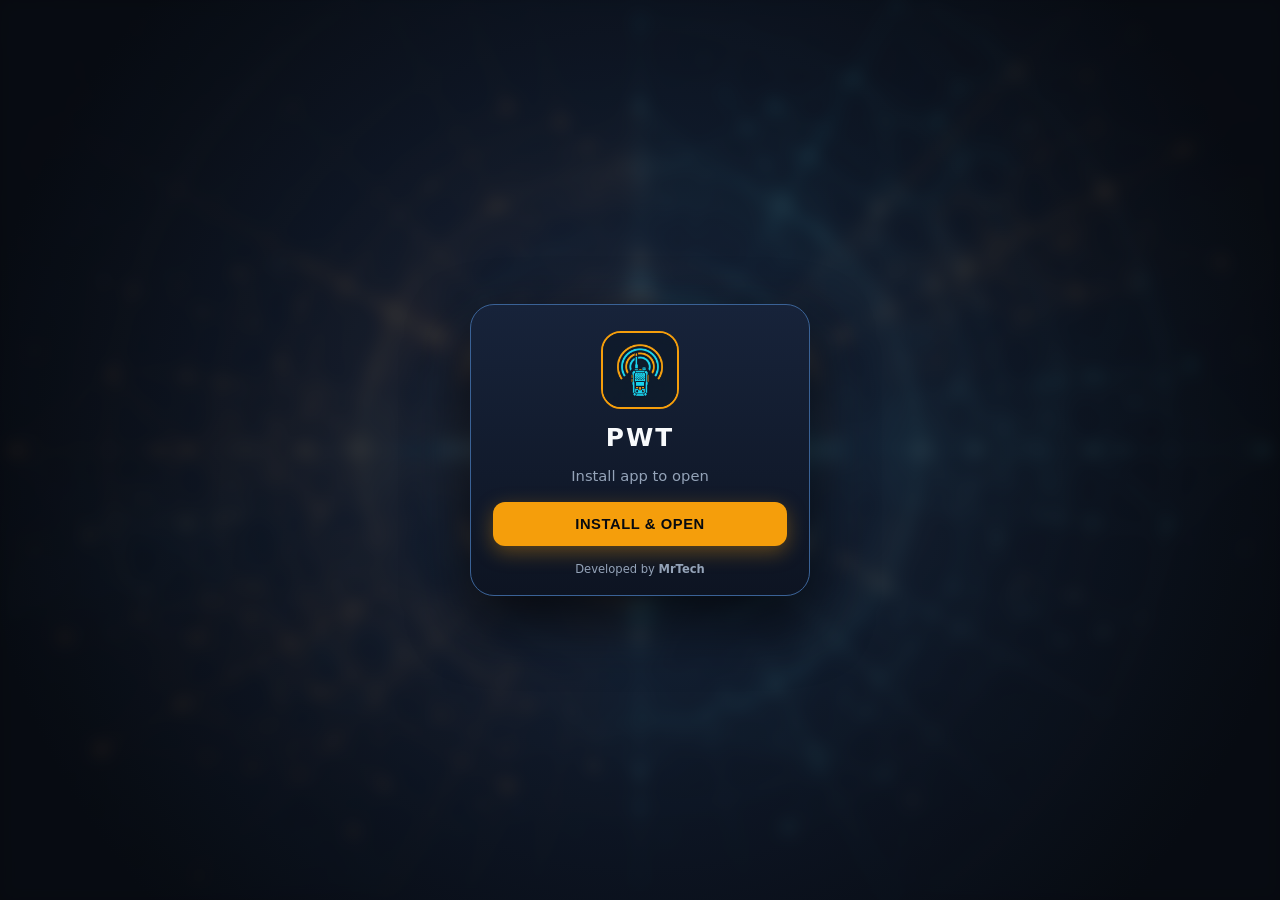
<file: pwt/index.html>
<!DOCTYPE html>
<html lang="en">
<head>
  <meta charset="UTF-8" />
  <meta name="viewport" content="width=device-width, initial-scale=1.0, maximum-scale=1.0, user-scalable=no, viewport-fit=cover" />
  <title>PWT – Private Wireless Talk</title>
  <meta name="description" content="PWT – Private Wireless Talk by MrTech." />
  <meta name="theme-color" content="#0b1220" />
  <meta name="apple-mobile-web-app-capable" content="yes" />
  <meta name="apple-mobile-web-app-status-bar-style" content="black-translucent" />
  <meta name="apple-mobile-web-app-title" content="PWT" />
  <link rel="manifest" href="./manifest.json" />
  <link rel="icon" type="image/png" sizes="192x192" href="./icons/icon-192.png" />
  <link rel="apple-touch-icon" href="./icons/apple-touch-icon.png" />
  <link rel="stylesheet" href="./assets/styles.css" />
</head>
<body>
  <!-- Splash Screen Overlay -->
  <div id="splash-screen" class="splash-screen" aria-hidden="true">
    <div class="splash-inner">
      <img src="./assets/pwt-logo.jpg" alt="PWT Logo" class="splash-logo" />
      <h1 class="splash-title">PWT</h1>
    </div>
    <p class="splash-credit">Developed by MrTech</p>
  </div>

  <!-- MINIMAL APP INSTALLER POPUP GATE (Browser Mode Only) -->
  <main id="install-gate-view" class="gate-overlay hidden" aria-modal="true" role="dialog" aria-labelledby="installer-title">
    <div class="gate-backdrop-preview" aria-hidden="true"></div>
    <div class="installer-popup">
      <img src="./assets/pwt-logo.jpg" alt="PWT" class="installer-logo" />
      <h1 id="installer-title" class="installer-title">PWT</h1>
      <p class="installer-sub" id="installer-sub">Install app to open</p>
      <button id="pwa-install-btn" type="button" class="btn btn-primary installer-btn">
        INSTALL &amp; OPEN
      </button>
      <p id="pwa-prompt-status" class="installer-hint hidden"></p>
      <div class="installer-credit">
        Developed by <strong>MrTech</strong>
      </div>
    </div>
  </main>

  <!-- INSTALLED STANDALONE PWA TRANSCEIVER UI (Fixed 100dvh Non-Scrolling Display — Phone & Laptop) -->
  <div id="app-shell-view" class="app-shell hidden">
    <div class="app-content">
      <!-- 1. Primary Tactical Transceiver Screen -->
      <section id="screen-comm" class="screen active">
        <!-- Top Link & Dual Speaker Grilles -->
        <div class="hw-link-panel">
          <div class="hw-speaker-col">
            <div class="hw-speaker-grille"></div>
            <span class="hw-sub-readout" id="hw-ch-small">CH 01</span>
          </div>
          <div class="hw-link-center">
            <span class="hw-link-title">L I N K</span>
            <div class="hw-radio-waves" id="hw-radio-waves"></div>
            <span class="hw-link-state" id="hw-link-state">OFFLINE</span>
          </div>
          <div class="hw-speaker-col">
            <div class="hw-speaker-grille"></div>
            <span class="hw-sub-readout hw-vol-label" id="hw-vol-label">VOL 100</span>
          </div>
        </div>

        <!-- Dark Brushed-Metal LCD Display -->
        <div class="hw-lcd-panel">
          <div class="hw-lcd-top">
            <div class="hw-signal-bars" id="hw-signal-bars" aria-hidden="true">
              <span></span><span></span><span></span><span></span>
            </div>
            <span class="hw-online-count" id="hw-online-count">1 ONLINE</span>
          </div>

          <div class="hw-lcd-digits-row">
            <div class="hw-speaker-badge">
              <span class="hw-avatar-glyph">&#128266;</span>
            </div>
            <div class="hw-ch-readout">
              <span class="hw-ch-prefix">CH</span>
              <span class="hw-seven-seg" id="hw-seven-seg">01</span>
            </div>
          </div>

          <div class="hw-lcd-meta">
            <div id="comm-group-title">GROUP: DISPATCH</div>
            <div id="comm-channel-status">CHANNEL: CLEAR</div>
          </div>

          <div class="hw-user-pill" id="hw-user-pill">USER: ALPHA-1 (YOU)</div>

          <p class="hw-lcd-footer" id="ptt-status-note">
            TAP GROUP (SET) TO ENTER NAME &amp; PASSWORD
          </p>
        </div>

        <!-- Honeycomb Grille + Illuminated Blue PTT Dome -->
        <div class="hw-ptt-stage">
          <div class="hw-honeycomb-panel"></div>
          <div id="ptt-button" role="button" tabindex="0" aria-label="Push to Talk" class="ptt-dome-btn">
            <span class="ptt-dome-label" id="ptt-label">PRESS &amp; HOLD<br />TO SPEAK</span>
          </div>
        </div>
      </section>

      <!-- 2. Create / Join Group Screen (ONLY Group Name + Password — NO Group ID) -->
      <section id="screen-create" class="screen screen-sub">
        <div class="panel-card">
          <div class="row-between">
            <h2>Channel Group</h2>
            <button type="button" class="btn btn-secondary btn-sm" data-back-comm>Back</button>
          </div>
          <div class="field-group">
            <label for="group-name-input">Group Name</label>
            <input id="group-name-input" type="text" placeholder="DISPATCH" value="DISPATCH" maxlength="24" />
          </div>
          <div class="field-group">
            <label for="group-pass-input">Password</label>
            <input id="group-pass-input" type="password" placeholder="Min 4 chars" />
          </div>
          <p id="create-group-msg" class="helper-note"></p>
          <button type="button" id="create-group-submit" class="btn btn-primary">
            Apply &amp; Connect
          </button>
        </div>
      </section>

      <!-- 3. Secure Room (Online Auto + Offline LAN / Hotspot Direct Pair for Phone & Laptop) -->
      <section id="screen-join" class="screen screen-sub">
        <div class="panel-card compact-card">
          <div class="row-between">
            <h2>Secure Room</h2>
            <button type="button" class="btn btn-secondary btn-sm" data-back-comm>Back</button>
          </div>

          <div class="room-mode-row">
            <button type="button" class="btn btn-primary btn-sm flex-1" data-nav="create">
              Group &amp; Password
            </button>
            <button type="button" id="disconnect-room-btn" class="btn btn-secondary btn-sm">
              Reset
            </button>
          </div>

          <div class="lan-pair-box">
            <div class="lan-pair-title">No-Internet Wi-Fi / Hotspot Pair (Phone &harr; Laptop)</div>
            <div class="lan-btn-row">
              <button type="button" id="lan-create-offer-btn" class="btn btn-secondary btn-sm flex-1">
                1. Create Offer
              </button>
              <button type="button" id="lan-create-answer-btn" class="btn btn-secondary btn-sm flex-1">
                2. Paste Offer &rarr; Reply
              </button>
              <button type="button" id="lan-accept-answer-btn" class="btn btn-primary btn-sm flex-1">
                3. Apply Reply
              </button>
            </div>
            <textarea id="lan-signal-box" class="lan-textarea" rows="3" placeholder="Offer / Reply code appears here..."></textarea>
            <div class="row-between">
              <span id="lan-pair-status" class="helper-note">Works on same Wi-Fi/Hotspot without internet.</span>
              <button type="button" id="lan-copy-btn" class="btn btn-secondary btn-sm">Copy</button>
            </div>
          </div>
        </div>
      </section>

      <!-- 4. Menu / Settings Screen -->
      <section id="screen-about" class="screen screen-sub">
        <div class="panel-card">
          <div class="row-between">
            <h2>Menu</h2>
            <button type="button" class="btn btn-secondary btn-sm" data-back-comm>Back</button>
          </div>
          <div class="field-group">
            <label for="pwa-callsign">Callsign</label>
            <input id="pwa-callsign" type="text" maxlength="20" value="Alpha-1" />
          </div>
          <div class="field-group">
            <label for="pwa-volume">Speaker Volume (<span id="pwa-volume-val">100</span>%)</label>
            <input id="pwa-volume" type="range" min="0" max="100" value="100" />
          </div>
          <div class="dev-box">
            <div><strong>Developer:</strong> MrTech</div>
            <div>
              <strong>Website:</strong>
              <a href="https://Mrtech.nptrunamentbd.top" target="_blank" rel="noopener noreferrer">https://Mrtech.nptrunamentbd.top</a>
            </div>
            <div><strong>Laptop PTT:</strong> Hold/Tap <code>Space</code> key or Mouse</div>
          </div>
        </div>
      </section>
    </div>

    <!-- Bottom 5-Key Hardware Dock -->
    <nav class="hw-dock" aria-label="Radio Hardware Controls">
      <button type="button" class="hw-key" id="dock-mode-btn">
        <span class="hw-key-ico">&#9788;</span>
        <span class="hw-key-title">MODE</span>
        <span class="hw-key-val" id="dock-mode-val">HOLD</span>
      </button>
      <button type="button" class="hw-key" id="dock-beep-btn">
        <span class="hw-key-ico">&#128266;</span>
        <span class="hw-key-title">BEEP</span>
        <span class="hw-key-val" id="dock-beep-val">ON</span>
      </button>
      <button type="button" class="hw-key" id="dock-people-btn" data-nav="comm">
        <span class="hw-key-ico">&#128101;</span>
        <span class="hw-key-title">PEOPLE</span>
        <span class="hw-key-val" id="dock-people-val">1 LIVE</span>
      </button>
      <button type="button" class="hw-key" id="dock-secure-btn" data-nav="create">
        <span class="hw-key-ico">&#128274;</span>
        <span class="hw-key-title">GROUP</span>
        <span class="hw-key-val">SET</span>
      </button>
      <button type="button" class="hw-key" id="dock-menu-btn" data-nav="about">
        <span class="hw-key-ico">&#9776;</span>
        <span class="hw-key-title">MENU</span>
        <span class="hw-key-val">SET</span>
      </button>
    </nav>

    <footer class="mrtech-footer">
      <span>Developed by <strong>MrTech</strong></span>
      <span class="dot-sep">&bull;</span>
      <button type="button" class="link-btn" id="open-lan-pair-link" data-nav="join">LAN Pair</button>
    </footer>
  </div>

  <!-- PERMISSION GATE: app khulle mic permission na thakle eta dekhabe -->
  <div id="perm-gate" class="perm-gate hidden" role="dialog" aria-modal="true" aria-labelledby="perm-gate-title">
    <div class="perm-card">
      <div class="perm-ico" aria-hidden="true">&#127908;</div>
      <h2 id="perm-gate-title">অনুমতি দিন</h2>
      <p id="perm-gate-msg" class="perm-msg">কথা বলার জন্য মাইক্রোফোনের অনুমতি লাগবে।</p>
      <ul class="perm-list">
        <li>&#127908; মাইক্রোফোন — কথা বলার জন্য</li>
        <li>&#128276; Notification — কেউ কথা বললে জানার জন্য</li>
        <li>&#128274; Storage — app-এর data সুরক্ষিত রাখতে</li>
        <li>&#128161; Screen চালু — কথা মাঝপথে না কাটার জন্য</li>
      </ul>
      <div id="perm-gate-steps" class="perm-steps hidden">
        <strong>অনুমতি বন্ধ থাকলে:</strong><br />
        ফোনের <b>Settings &rarr; Apps &rarr; PWT (বা Chrome) &rarr; Permissions &rarr; Microphone &rarr; Allow</b> করুন,
        তারপর app-এ ফিরে এসে নিচের বাটনে চাপ দিন।
      </div>
      <button id="perm-allow-btn" type="button" class="btn btn-primary perm-btn">সব অনুমতি দিন</button>
    </div>
  </div>

  <div id="remote-audio-container" class="hidden" aria-hidden="true"></div>
  <script src="./assets/app.js"></script>
</body>
</html>
</file>
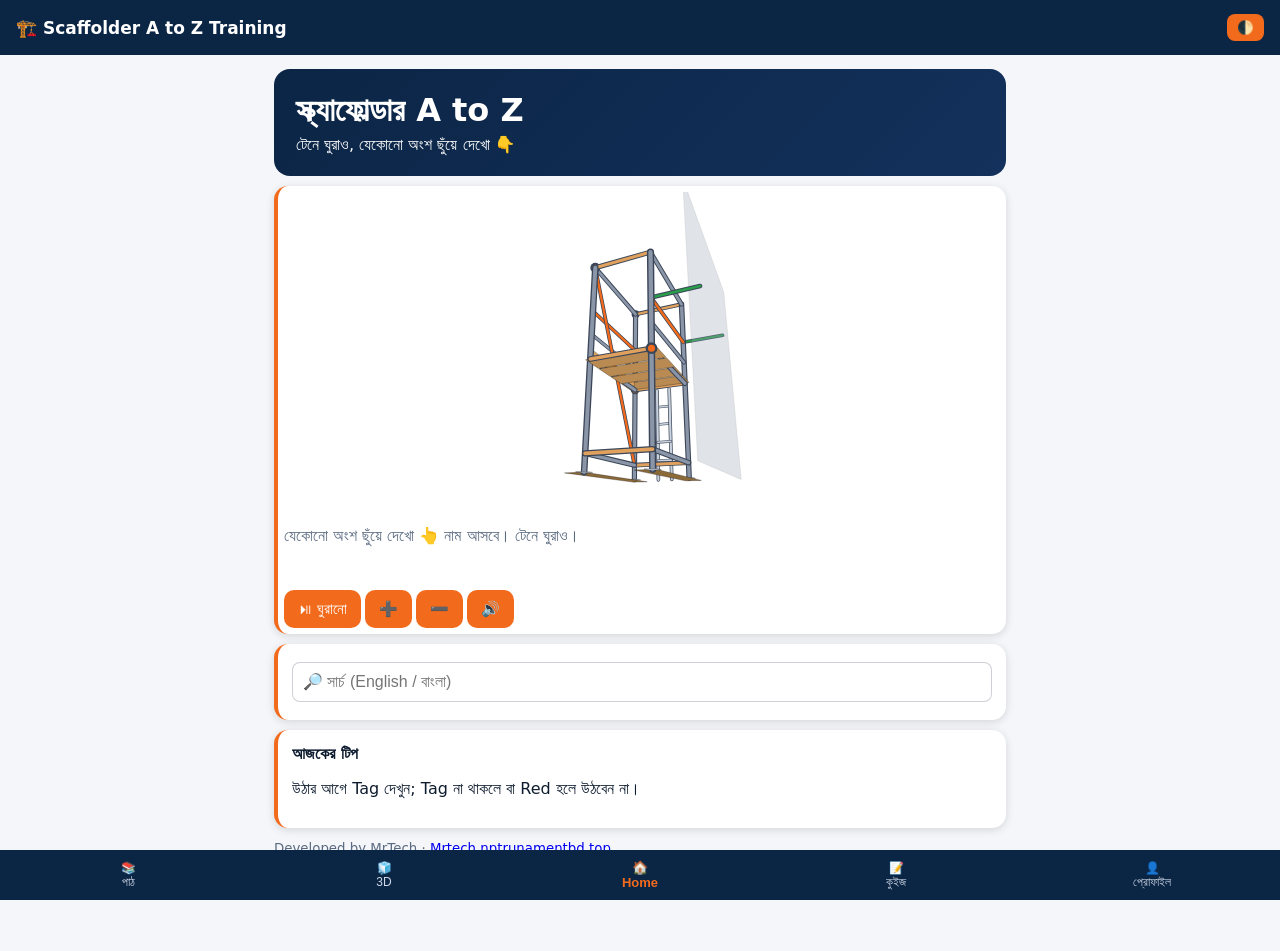
<file: scaffolder/index.html>
<!DOCTYPE html>
<html lang="bn"><head><meta charset="utf-8"><meta name="viewport" content="width=device-width,initial-scale=1,viewport-fit=cover">
<title>Scaffolder A to Z Training</title><link rel="manifest" href="manifest.json"><meta name="theme-color" content="#0b2545"><meta name="mobile-web-app-capable" content="yes"><meta name="apple-mobile-web-app-capable" content="yes"><link rel="icon" href="icon-192.png">
<style>
:root{--bg:#f4f6fa;--c:#fff;--t:#0d1b2e;--m:#5a6a80;--o:#f26a1b;--b:#0b2545}
[data-t=d]{--bg:#0a121e;--c:#13202f;--t:#eef2f7;--m:#9fb0c5}
*{box-sizing:border-box}body{margin:0;font-family:system-ui,"Noto Sans Bengali",sans-serif;background:var(--bg);color:var(--t);padding-bottom:80px}
header{background:var(--b);color:#fff;padding:14px 16px;display:flex;justify-content:space-between;align-items:center;position:sticky;top:0;z-index:5}
header b{font-size:17px}header button{background:var(--o);border:0;color:#fff;border-radius:8px;padding:6px 10px}
main{padding:14px;max-width:760px;margin:auto}.card{background:var(--c);border-radius:14px;padding:14px;margin:10px 0;box-shadow:0 2px 8px #0002;border-left:4px solid var(--o)}
.hero{background:linear-gradient(135deg,#0b2545,#13315c);color:#fff;border-radius:16px;padding:22px}.hero h1{margin:0 0 6px}.hero button,.btn{background:var(--o);color:#fff;border:0;border-radius:10px;padding:10px 14px;font-size:15px;margin:4px 4px 0 0}
input,select{width:100%;padding:10px;border-radius:8px;border:1px solid #8896;background:var(--c);color:var(--t);margin:4px 0;font-size:16px}
nav{position:fixed;bottom:0;left:0;right:0;background:var(--b);display:flex;padding-bottom:env(safe-area-inset-bottom)}
nav button{flex:1;background:none;border:0;color:#cfd8e6;padding:10px 2px;font-size:12px}nav button.on{color:var(--o)}nav .home{font-weight:bold;font-size:13px}
.res{font-size:20px;color:var(--o);font-weight:bold}small,.m{color:var(--m)}
.sc{height:260px;perspective:700px;display:flex;align-items:center;justify-content:center}
.cube{position:relative;width:140px;height:200px;transform-style:preserve-3d;animation:r 12s linear infinite}
.cube.paused{animation-play-state:paused}@keyframes r{to{transform:rotateX(-15deg) rotateY(360deg)}}
.cube i{position:absolute;display:block}.sd{width:6px;height:200px;background:#8a96a8}.lg{height:6px;width:140px;background:var(--o)}.pl{width:140px;height:140px;background:#b98a52aa;transform:rotateX(90deg)}
.tag{display:inline-block;background:var(--o);color:#fff;border-radius:6px;padding:2px 8px;font-size:12px;margin:2px}
.q button{display:block;width:100%;text-align:left;background:var(--bg);color:var(--t);border:1px solid #8886;border-radius:8px;padding:10px;margin:6px 0}
table{width:100%;border-collapse:collapse}td,th{border-bottom:1px solid #8884;padding:6px;text-align:left}
.fg{animation:sw 4s ease-in-out infinite alternate}@keyframes sw{from{transform:rotateY(-25deg)}to{transform:rotateY(25deg)}}.ar{display:grid;grid-template-columns:repeat(4,1fr);gap:8px;position:sticky;bottom:72px;background:var(--bg);padding:8px 0;margin-top:12px}.ar button{background:var(--c);color:var(--t);border:1px solid #8884;border-radius:12px;padding:8px 2px;font-size:20px;box-shadow:0 2px 6px #0002}.ar button small{display:block;font-size:11px;color:var(--m)}.ar button.ok{border-color:#2a9d4a}.ar button:disabled{opacity:.35}body.rd header,body.rd nav{display:none}body.rd{padding-bottom:8px}body.rd main{padding-top:52px}body.rd .ar{bottom:0;padding-bottom:calc(8px + env(safe-area-inset-bottom))}.xb{position:fixed;top:calc(10px + env(safe-area-inset-top));left:10px;z-index:9;width:38px;height:38px;border-radius:50%;border:0;background:#0b2545cc;color:#fff;font-size:18px}#sp{position:fixed;inset:0;z-index:99;background:linear-gradient(160deg,#0b2545,#13315c);color:#fff;display:flex;flex-direction:column;align-items:center;justify-content:center;transition:opacity .5s}#sp b{font-size:22px;margin-top:10px}#sp small{color:#f26a1b;margin-top:6px}#sp i{width:46px;height:46px;border:4px solid #fff3;border-top-color:#f26a1b;border-radius:50%;animation:sp 1s linear infinite;margin-top:18px}@keyframes sp{to{transform:rotate(360deg)}}</style></head><body><div id=sp><div style="font-size:54px">🏗️</div><b>Scaffolder A to Z</b><small>Complete Scaffolding Training & Safety Guide</small><i></i><small style="color:#cfd8e6;margin-top:18px">Developed by MrTech</small></div>
<header><b>🏗️ Scaffolder A to Z Training</b><button onclick="theme()">🌓</button></header>
<main id="v"></main>
<nav id="n"></nav>
<script>
const $=s=>document.querySelector(s),LS={g:(k,d)=>{try{return JSON.parse(localStorage.getItem(k))??d}catch(e){return d}},s:(k,v)=>{try{localStorage.setItem(k,JSON.stringify(v))}catch(e){}}};
const L=[
["intro","স্ক্যাফোল্ড কী? (পরিচিতি)","<p><b>স্ক্যাফোল্ড (Scaffold)</b> মানে ভারা বা মাচা। উঁচুতে কাজ করার জন্য পাইপ আর পাট্টা দিয়ে বানানো অস্থায়ী কাঠামো।</p><p>যে ভাই এটা বানায়, বদলায় আর খোলে, তাকে বলে <b>স্ক্যাফোল্ডার (Scaffolder)</b>।</p><p><b>কোথায় লাগে:</b> বিল্ডিং, প্লান্ট, ট্যাংক, পাইপলাইন, শাটডাউনের কাজে।</p><p><b>বিপদ কী কী:</b> উপর থেকে পড়ে যাওয়া, উপর থেকে জিনিস পড়া, ভেঙে পড়া, কারেন্টের শক।</p>"],
["types","স্ক্যাফোল্ডের কত রকম","<p><b>পাইপ-ক্ল্যাম্প (Tube & Coupler):</b> পাইপ আর ক্ল্যাম্প দিয়ে, যেকোনো আকারে বানানো যায়।<br><b>কাপলক / রিংলক:</b> রেডিমেড সিস্টেম, তাড়াতাড়ি লাগে।<br><b>ফ্রেম (Frame):</b> তৈরি ফ্রেম বসাও।<br><b>মোবাইল টাওয়ার:</b> চাকা লাগানো, ঠেলে নেওয়া যায়।<br><b>সাসপেন্ডেড:</b> উপর থেকে ঝোলানো।<br><b>ক্যান্টিলিভার, ট্রেসেল, বার্ডকেজ</b> ও আছে।</p><p class=m>কোনটার কত লোড, কত উচ্চতা — কোম্পানির নিয়ম আর কারখানার কাগজ দেখে ঠিক হয়।</p>"],
["parts","স্ক্যাফোল্ডের অংশ (পার্টস)","PARTS"],
["pipe","পাইপ ও পাট্টার লম্বা, মোটা, ওজন","PIPE"],
["coupler","ক্ল্যাম্প (কাপলার)",`<p>সাইটে কাপলারকে বলে <b>ক্ল্যাম্প (Clamp)</b>। ৮ রকম ক্ল্যাম্প:</p><ol><li><b>Right Angle Coupler (রাইট অ্যাঙ্গেল)</b> — <span class=tag>ডাবল ক্ল্যাম্প</span> ৯০° কোণে দুই পাইপ জোড়ে। standard আর ledger জোড়ায় বেশি লাগে।</li><li><b>Swivel Coupler (সুইভেল)</b> — <span class=tag>সুইভেল ক্ল্যাম্প</span> যেকোনো কোণে ঘুরিয়ে জোড়ে। ব্রেসে লাগে।</li><li><b>Sleeve Coupler (স্লিভ)</b> — <span class=tag>স্লিভ ক্ল্যাম্প</span> দুই পাইপ সোজা লম্বা করে জোড়ে।</li><li><b>Putlog Coupler (পাটলগ)</b> — <span class=tag>সিঙ্গেল ক্ল্যাম্প</span> এক পাইপের সাথে আরেকটা আটকায়, ট্রান্সম ধরতে লাগে।</li><li><b>Board Retaining Coupler (বোর্ড রিটেইনিং)</b> — <span class=tag>পাট্টা ক্ল্যাম্প</span> পাট্টা নড়া বা সরে যাওয়া ঠেকায়।</li><li><b>Girder Coupler (গার্ডার)</b> — <span class=tag>বিম ক্ল্যাম্প</span> লোহার বিমের সাথে পাইপ জোড়ে।</li><li><b>Parallel Coupler (প্যারালাল)</b> — <span class=tag>প্যারালাল ক্ল্যাম্প</span> পাশাপাশি দুই পাইপ একসাথে ধরে।</li><li><b>Toe Board Clip (টো বোর্ড ক্লিপ)</b> — <span class=tag>কিক পাট্টা ক্ল্যাম্প</span> কিক পাট্টা পাইপের সাথে আটকে রাখে।</li></ol><p>ব্যবহারের আগে ক্ল্যাম্প ভাঙা, ফাটা বা মরিচা ধরা আছে কিনা দেখো। নাট ভালো করে টাইট দাও।</p><p class=m>সাইটের নাম এলাকা ভেদে আলাদা হতে পারে। আপনার সাইটে যে ৮টা বলে সেটা জানালে মিলিয়ে দিব।</p>`],
["erect","স্ক্যাফোল্ড বানানোর ধাপ","<ol><li>জায়গা দেখো, ঝুঁকি বুঝে নাও</li><li>পারমিট (PTW) আছে কিনা দেখো</li><li>মাটি সমান করো, সোল বোর্ড আর বেস প্লেট বসাও</li><li>স্ট্যান্ডার্ড দাঁড় করাও, তারপর লেজার, ট্রান্সম</li><li>ব্রেস আর টাই দাও</li><li>পাট্টা (বোর্ড) বিছাও, গার্ডরেইল, মিডরেইল, টো বোর্ড লাগাও</li><li>ওঠার সিঁড়ি দাও</li><li>ইন্সপেকশন করে ট্যাগ লাগাও</li></ol>"],
["load","ওজন (লোড) আর হিসাব","LOAD"],
["inspect","চেক করা আর ট্যাগ","INSP"],
["safety","সেফটি, PPE আর পারমিট","<p><b>PPE:</b> হেলমেট, সেফটি জুতা, গ্লাভস, চশমা, হাই-ভিস জ্যাকেট, আর সেফটি বেল্ট (ফুল বডি হারনেস) সঙ্গে শক অ্যাবজর্বার লেনইয়ার্ড।</p><p>পারমিট (PTW), JSA আর টুলবক্স টক (TBT) ছাড়া কাজ শুরু করবে না। উঁচুতে কাজে বেল্ট সবসময় হুকে লাগাও।</p><p class=m>OSHA আর আপনার কোম্পানির সাইট নিয়ম (আরামকো সাইটে তাদের নিয়ম) দেখে চলতে হবে। এক কোম্পানির নিয়ম সব জায়গায় চলে না।</p>"],
["aramco","আরামকো নিয়ম — সারসংক্ষেপ",`<p class=m>সূত্র: Saudi Aramco GI 8.001 (ইস্যু ২৮/০৬/২০০৪)। এটা পুরনো কপি, নতুন সংস্করণ বা সাইটের নিয়ম আছে কিনা দেখে নিবে।</p>
<h4>🏷️ ট্যাগ (৩ রঙ)</h4>
<p><span class=tag style="background:#d33">লাল</span> পরীক্ষা হয়নি বা নিরাপদ না। <b>ব্যবহার করবে না</b> (শুধু স্ক্যাফোল্ডাররা বানানো/খোলা/ঠিক করার কাজে উঠবে)।<br><span class=tag style="background:#2a9d4a">সবুজ</span> পুরা হয়েছে, চেক হয়েছে, নিরাপদ। <b>সর্বোচ্চ ২ সপ্তাহ</b> চলে।<br><span class=tag style="background:#d9a400">হলুদ</span> শুধু ঠিকমতো আটকানো <b>ফুল বডি হারনেস + লেনইয়ার্ড</b> পরে ওঠা যাবে। গার্ডরেইল বা পাট্টা বাধার কারণে লাগানো না গেলে বা সাময়িক খুলতে হলে লাগে। <b>সর্বোচ্চ ২ সপ্তাহ</b>। ইচ্ছা করে অসম্পূর্ণ বানানো চলবে না।</p>
<p>🚫 স্ট্যান্ডার্ড, লেজার, ট্রান্সম বা ব্রেস না থাকলে সবুজ/হলুদ কোনোটাই দেওয়া যাবে না।<br>🔴 বানানো, বদলানো, ঠিক করা বা খোলার সময় প্রতিটা ওঠার জায়গায় লাল ট্যাগ থাকবে। লাল ট্যাগ খুলতে পারবে শুধু স্ক্যাফোল্ড সুপারভাইজার বা ইন্সপেক্টর। হোল্ডার পাইপ ঢুকিয়ে আটকাবে, তার/সুতা দিয়ে বাঁধবে না।<br>✍️ সবুজ/হলুদ ট্যাগে সই করবে সার্টিফায়েড সুপারভাইজার (পারমানেন্ট ইংক কলম দিয়ে)। ট্যাগ ভিতরে ঠেলে দিবে যেন লাল "Do Not Use" ঢাকা পড়ে। ট্যাগ খুলে অন্য জায়গায় লাগানো নিষেধ।</p>
<h4>📏 উচ্চতা অনুযায়ী নিয়ম</h4>
<table><tr><th>উচ্চতা</th><th>স্ক্যাফোল্ড প্ল্যান</th><th>চেক ও সই</th></tr><tr><td>১.৮ m এর নিচে (স্থির)</td><td>লাগে না, ট্যাগও লাগে না*</td><td>—</td></tr><tr><td>০–৬ m</td><td>না</td><td>শুধু সুপারভাইজার</td></tr><tr><td>৬–১২.২ m</td><td>না</td><td>সুপারভাইজার + ইন্সপেক্টর</td></tr><tr><td>১২.২–৩৮ m</td><td>হ্যাঁ (Proponent ও LPD দেখবে)</td><td>সুপারভাইজার + ইন্সপেক্টর</td></tr><tr><td>৩৮ m এর উপরে / Special</td><td>হ্যাঁ (CSD ও দেখবে)</td><td>সুপারভাইজার + ইন্সপেক্টর</td></tr></table><p class=m>*কিনারার কাছে ১.৮ m এর বেশি পড়ার ঝুঁকি থাকলে নিয়ম প্রযোজ্য। ১২.২ m এর উপরে আর Special স্ক্যাফোল্ড বানাবে শুধু অনুমোদিত Specialized Scaffolding Contractor।</p>
<h4>⭐ Special স্ক্যাফোল্ড কোনগুলো</h4>
<p>৩৮ m এর বেশি উঁচু • ৩ m এর বেশি বাইরে বেরোনো (ক্যান্টিলিভার) • ৩০ m² এর বেশি প্ল্যাটফর্ম, বিদ্যমান কাঠামো থেকে সাপোর্ট বা ঝোলানো • ২৪০ kg/m² এর বেশি লোড • আউটরিগার বিম থেকে ঝোলানো বা সাপোর্ট • ফ্লোটিং রুফ ট্যাংকের ওয়াইন্ড গার্ডার বা ছাদ থেকে ঝোলানো • টিউব-কাপলার যা SSH এর সীমা ছাড়িয়েছে।</p>
<h4>🦺 কাজের সময়</h4>
<p>বানানো, বদলানো বা খোলার সময় স্ক্যাফোল্ডার সবসময় <b>ফুল বডি হারনেস + শক অ্যাবজর্বিং লেনইয়ার্ড</b> পরবে। গার্ডরেইল না থাকলে আর ১.৮ m (৬ ফুট) এর বেশি পড়ার ঝুঁকি থাকলে সম্ভব হলে লেনইয়ার্ড আটকাবে (শক্ত অ্যাঙ্কর না থাকলে স্ক্যাফোল্ডে)।<br>নষ্ট বা দুর্বল মালামাল <b>উজ্জ্বল কমলা রঙ</b> দিয়ে চিহ্নিত করে সাইট থেকে সরিয়ে ফেলবে, আর ব্যবহার করবে না।</p>
<h4>🔍 চেক করার নিয়ম</h4>
<p>• বানানো শেষে সুপারভাইজার নিজে চেকলিস্ট ভরে চেক করবে। সবুজ/হলুদ ট্যাগে <b>পরের চেকের তারিখ</b> লিখবে, ২ সপ্তাহের বেশি না।<br>• প্রতি <b>২ সপ্তাহে</b> আবার চেক।<br>• <b>প্রতি শিফটের আগে</b> কাজের সুপারভাইজার (Work Permit Receiver) আর Work Permit Issuer প্রি-ইউজ চেক করবে। ট্যাগের উল্টা পিঠে "Scaffold User's Safety Checklist" আছে।<br>• ট্যাগ নেই, লাল, বা তারিখ পার — Work Permit দেওয়া যাবে না। ট্যাগ খুলে লাল লাগিয়ে সাথে সাথে Issuer কে জানাবে, কাজ বন্ধ।<br>• হলুদ ট্যাগ হলে পারমিটে লেখা থাকবে হারনেস লাগবেই।</p>
<h4>🔧 বদলানো আর খোলা</h4>
<p>বদলানো বা ঠিক করবে শুধু মূল ইরেক্টরের স্ক্যাফোল্ডার, সুপারভাইজারের তত্ত্বাবধানে (গার্ডরেইল, পাট্টা, সিঁড়িও)। বদলের পর আবার চেক আর নতুন ট্যাগ।<br>খোলার আগে সব সবুজ/হলুদ ট্যাগ সরিয়ে লাল ট্যাগ। খোলা হবে <b>উপর থেকে নিচে, ধাপে ধাপে</b>। মালামাল দড়ি দিয়ে নামাবে, <b>ছুঁড়ে ফেলবে না</b>। শেষে ঠিক জায়গায় সাজিয়ে রাখবে।</p>
<h4>🪪 সার্টিফিকেট</h4>
<p><b>Supervisor I:</b> সব স্ক্যাফোল্ড (কমপক্ষে ৫ বছর অভিজ্ঞতা)।<br><b>Supervisor II-T:</b> শুধু টিউব-কাপলার, ১২.২ m এর নিচে (৩ বছর)।<br><b>Supervisor II-S:</b> শুধু সিস্টেম/ফ্রেম, ১২.২ m এর নিচে (৩ বছর)।<br><b>Inspector:</b> সব চেক করতে পারে, কিন্তু বানানোর তত্ত্বাবধান করতে পারে না। একই ট্যাগে সুপারভাইজার আর ইন্সপেক্টর দুই জায়গায় সই করতে পারে না।<br>পকেট কার্ড সবসময় সাথে রাখবে। মেয়াদ ৩ বছর, তারপর আবার পরীক্ষা। সুপারভাইজার ও ইন্সপেক্টরকে ইংরেজি পড়া-বলা জানতে হবে। সাধারণ স্ক্যাফোল্ডাররা ট্রেইনড হতে হবে, তবে Aramco সার্টিফায়েড লাগে না।</p>`],
["aramcofull","আরামকো GI 8.001 — সম্পূর্ণ নিয়ম",`<div><p class=m>সূত্র: Saudi Aramco GI 8.001 (ইস্যু ২৮/০৬/২০০৪, আগের ১৫/০৯/২০০৩)। বাংলায় সহজ করে লেখা। ব্র্যাকেটে অনুচ্ছেদ নম্বর আছে, আসল কাগজের সাথে মিলিয়ে নিতে পারবে। এটা পুরনো কপি, নতুন সংস্করণ বা SSH এর বিস্তারিত সীমা (যেমন Section 9.11) সাইটের আসল কাগজে দেখে নিবে।</p><details class=card><summary><b>১. উদ্দেশ্য (1.0)</b></summary><p>সৌদি আরামকোর সব অনশোর ও অফশোর সাইট ও প্রজেক্টে স্থির ও মোবাইল স্ক্যাফোল্ডের ডিজাইন, বানানো, তত্ত্বাবধান, চেক, ব্যবহার, বদল আর খোলার <b>ন্যূনতম নিয়ম</b>। ঠিকাদার বানাক বা আরামকোর নিজের বিভাগ, নিয়ম একই।</p></details><details class=card><summary><b>২. সংজ্ঞা (2.0)</b></summary><p><b>Guardrails:</b> টপ রেইল + মিড রেইল।<br><b>Lanyard:</b> লক হওয়া হুকসহ দড়ি যা হারনেসকে অ্যাঙ্কর বা লাইফলাইনে বাঁধে। <b>Shock-absorbing Lanyard</b> পড়ার ধাক্কা অনেক কমায়।<br><b>Personal Fall Arrest System:</b> শক্ত অ্যাঙ্কর + ফুল বডি হারনেস + লেনইয়ার্ড (সাথে ডিসিলারেশন ডিভাইস/লাইফলাইন থাকতে পারে)।<br><b>Platform:</b> এক বা একাধিক Platform Unit (কাঠের পাট্টা, ফেব্রিকেটেড পাট্টা/ডেক) + গার্ডরেইল।<br><b>Point of Access:</b> স্ক্যাফোল্ডে ওঠার প্রথম ধাপ (সিঁড়ি ইত্যাদি)। ভিতরের উপরের সিঁড়ি Point of Access না।<br><b>Mobile Scaffold:</b> চাকা (কাস্টার) লাগানো, হাতে সমতলে ঠেলা যায়।<br><b>Bracket (Tank Builder’s):</b> ট্যাংক/ভেসেলের দেয়ালে ওয়েল্ড করা স্ট্র্যাপে ব্র্যাকেট ঝুলিয়ে।<br><b>Fabricated Tubular Frame:</b> তৈরি এন্ড ফ্রেমের উপর প্ল্যাটফর্ম।<br><b>System Scaffold:</b> ফিক্সড কানেকশন পয়েন্টের standard-এ runner (ledger), bearer (transom), brace লাগে।<br><b>Tube & Coupler:</b> স্টিল টিউব (standard, runner, bearer, brace, tie) + বেস + বিশেষ কাপলার।<br><b>Structural Alteration:</b> লোড বা স্থিতি ধরা কাঠামোর বিন্যাস বদলানো।<br><b>Proponent:</b> যে আরামকো সংস্থা ওই সুবিধা/ভবন চালায়; ক্যাপিটাল প্রজেক্টে সুবিধার মালিক, নতুন প্রজেক্টে বাস্তবায়নকারী সংস্থা।<br><b>Qualified Structural Engineer:</b> Specialized Contractor-এর সিভিল/স্ট্রাকচারাল ডিগ্রিধারী অভিজ্ঞ ইঞ্জিনিয়ার।<br><b>Scaffold Craftsmen (Scaffolders):</b> Erector-এর কর্মী, সুপারভাইজারের অধীনে বানায়/বদলায়/খোলে। ট্রেইনড ও যোগ্য হতে হবে, কিন্তু আরামকো সার্টিফায়েড লাগে না।<br><b>Scaffold Erector:</b> যে সংস্থা ডিজাইন, বানানো, বদল ও খোলার দায়িত্বে (আরামকোর রক্ষণাবেক্ষণ বিভাগ বা বাইরের ঠিকাদার)।<br><b>Scaffold Inspector:</b> আরামকো বা ঠিকাদারের কর্মী, ঝুঁকি চিনে মান যাচাই করে ফল লেখে। সবাই আরামকো সার্টিফায়েড।<br><b>Scaffold Supervisor:</b> Erector-এর ফুল-টাইম কর্মী, এলাকার স্ক্যাফোল্ডারদের সরাসরি সুপারভাইজার। সবাই আরামকো সার্টিফায়েড।<br><b>Scaffold Plan:</b> ড্রয়িং, ডিজাইন লোড, মালামালের স্পেক ও সাইজ, কাপলার/ফিটিংসের নির্মাতার টেকনিক্যাল ডেটা, আর Special হলে স্ট্রাকচারাল হিসাব।<br><b>Specialized Scaffolding Contractor:</b> যার একমাত্র ব্যবসা স্ক্যাফোল্ড ডিজাইন ও বানানো, আরামকো অনুমোদিত। General Bid Slate (GBS) এর ঠিকাদাররা অনুমোদিত; অন্যদের (non-GBS) আবেদন পর্যালোচনায় কমপক্ষে ৩ মাস লাগে।</p><p><b>চেকলিস্ট ফর্ম:</b> Form 9613 = Scaffold Plan Completeness। 9614 = Base-Supported Non-Movable। 9615 = Mobile। 9616 = Underhung (ঝোলানো)। 9617 = Bracket (Tank Builder’s)। সার্টিফায়েডরা Blue Book এর "Scaffold Field Inspection Checklist" ও ব্যবহার করতে পারে (Erector দিবে)। ট্যাগের উল্টা পিঠে <b>Scaffold User’s Safety Checklist</b>।<br><b>সংক্ষেপ:</b> ALPD = Area Loss Prevention Division, CSD = Consulting Services Dept, CSM = Construction Safety Manual, GBS, GES = General Engineering Services (ডিজাইন কনসাল্টেন্ট), LPD = Loss Prevention Dept, PMT, PPE, SSCET = Specialized Scaffolding Contractor Evaluation Team, SSH = Scaffold Safety Handbook, T&CD = Training & Career Development।</p></details><details class=card><summary><b>৩. সাধারণ নিয়ম (3.0)</b></summary><p>• সব কাজ এই GI, আরামকো <b>Scaffold Safety Handbook (SSH)</b> আর <b>Construction Safety Manual (CSM)</b> মানতে হবে। SSH পুরনো CSM (১৯৯৩ বা আগের) এর বদলে চলবে।<br>• সব স্ক্যাফোল্ড কাজের প্রবাহ (Workflow) মেনে হবে: প্ল্যান রিভিউ, ইন্সপেকশন, ট্যাগ ইত্যাদি। <b>ব্যতিক্রম:</b> স্থির, বেস-সাপোর্টেড, ১.৮ m (৬ ফুট) এর নিচে স্ক্যাফোল্ড লাগে না, যদি না উঁচু কাঠামোর কিনারায় ১.৮ m এর বেশি পড়ার ঝুঁকি থাকে।<br>• ১ জুলাই ২০০৩ থেকে Special আর ১২.২ m (৪০ ফুট) এর উপরের স্ক্যাফোল্ড শুধু অনুমোদিত Specialized Scaffolding Contractor ডিজাইন, বানানো, বদল, ইন্সপেকশন ও খোলা করতে পারবে। (আরামকোর অফশোর রক্ষণাবেক্ষণ সংস্থা দূরবর্তী অফশোর প্ল্যাটফর্মে নিজেদের কাজে এটা করতে পারে।)<br>• GBS এর বাইরের Specialized ঠিকাদার আরামকোর ভিতরে শুধু নিজের কাজে (ভাড়ায় নয়), নিজের লোক ও মালামাল দিয়ে বানাতে পারে।<br>• ১২.২ m বা নিচের স্ক্যাফোল্ডে Proponent ঠিক করে আরামকোর নিজের দল না বাইরের ঠিকাদার।</p></details><details class=card><summary><b>৪. স্ক্যাফোল্ড প্ল্যান তৈরি ও রিভিউ (4.0)</b></summary><p>• প্ল্যান লাগে: ১২.২ m এর উপরে, সব Special, বা Loss Prevention চাইলে।<br>• Specialized ঠিকাদার প্ল্যান বানিয়ে <b>Plan Completeness Checklist (Form 9613)</b> ভরে সংযুক্ত করবে, তারপর Proponent এর কাছে দিবে।<br>• Special এর প্ল্যান <b>Qualified Structural Engineer</b> চেক করে সই করবে। বিদ্যমান কাঠামোর উপর ভর করলে সাপোর্ট রিঅ্যাকশন (বাতাসসহ) বের করে Proponent কে দিবে।<br>• চুক্তি এই GI এর পরে হলে Special এর হিসাব আরামকো অনুমোদিত স্বাধীন GES কনসাল্টেন্ট বা LSTK ঠিকাদারের স্ট্রাকচারাল গ্রুপ করবে, SSH Addendum #2 এর ডিজাইন নিয়মে।<br>• Proponent প্ল্যান পূর্ণতা, কাজের উপযোগিতা, প্রবেশ ও ক্লিয়ারেন্স দেখে LPD তে পাঠাবে। বিদ্যমান কাঠামো লোড নিতে পারবে কিনা (বাতাসের লোডসহ) আর শোরিং লাগবে কিনা তা Proponent এর ইঞ্জিনিয়ারিং সংস্থা নিশ্চিত করবে।<br>• Proponent প্ল্যান ALPD অফিসে জমা দিবে বানানোর <b>কমপক্ষে ২ সপ্তাহ আগে</b> (Special হলে <b>৪ সপ্তাহ</b> আগে)।<br>• ALPD সব তথ্য ঠিক থাকলে <b>১ সপ্তাহে</b> রিভিউ শেষ করে। ত্রুটি থাকলে ঠিক করে আবার পাঠাতে হয়।<br>• Special হলে ALPD এর পর <b>CSD Civil Engineering Unit</b> রিভিউ করে (সব ঠিক থাকলে <b>২ সপ্তাহে</b>)। অসম্পূর্ণ বা অস্পষ্ট প্ল্যান ফেরত আসে।<br>• চূড়ান্ত অনুমোদিত প্ল্যানের কপি ALPD কে দিতে হয়। Proponent ভবিষ্যতের মডেল হিসেবে ফাইলে রাখবে।</p></details><details class=card><summary><b>৫. স্ক্যাফোল্ড বানানো (5.0)</b></summary><p>• শুরুর আগে Work Permit Issuer ও Scaffold Supervisor সাইট ঘুরে ঝুঁকি কমাবে: আবর্জনা, উপরের পাওয়ার লাইন, বৈদ্যুতিক তার, খাদ, রাস্তা ইত্যাদি। প্ল্যান লাগলে Issuer নিশ্চিত করবে প্ল্যান বানানো ও LP রিভিউ হয়েছে, তবেই পারমিট।<br>• সুপারভাইজার মালামাল <b>বানানোর আগে, বানানোর সময় ও পরে</b> চেক করবে: SSH মেনেছে, ভালো অবস্থায়, ত্রুটিহীন। নষ্ট, দুর্বল বা মানহীন যেকোনো অংশ <b>উজ্জ্বল ফ্লুরোসেন্ট কমলা রঙে</b> চিহ্নিত করে সাথে সাথে আরামকোর সম্পত্তি থেকে সরাবে ও নষ্ট করে ফেলবে, যেন আর ব্যবহার না হয়।<br>• প্ল্যান থাকলে হুবহু অনুমোদিত প্ল্যান অনুযায়ী বানাবে। বদল লাগলে আগে ALPD (Special হলে CSD) রিভিউ।<br>• বানানো, বদল ও খোলা হবে শুধু <b>সাইটে উপস্থিত Scaffold Supervisor</b> এর নির্দেশে, যিনি Erector এর কর্মী। শেষে এসে শুধু ট্যাগে সই করা চলবে না। শুধু ট্রেইনড ও অভিজ্ঞ স্ক্যাফোল্ডার কাজ করবে।<br>• বানানো/বদল/খোলার সময় স্ক্যাফোল্ডার <b>সবসময় ফুল বডি হারনেস + শক-অ্যাবজর্বিং লেনইয়ার্ড</b> পরবে। গার্ডরেইল না থাকলে আর ১.৮ m (৬ ফুট) এর বেশি পড়ার ঝুঁকি থাকলে সম্ভব হলে লেনইয়ার্ড ঠিকমতো আটকাবে (শক্ত অ্যাঙ্কর না থাকলে তবেই স্ক্যাফোল্ডে)।<br>• সবসময় লাল, সবুজ বা হলুদ ট্যাগ থাকবে। বানানো/বদল/মেরামত/খোলার পুরো সময় প্রতিটা Point of Access এ <b>লাল "Do Not Use" ট্যাগ</b>। লাল ট্যাগ খুলতে পারে শুধু সুপারভাইজার বা ইন্সপেক্টর। লাল হোল্ডার পাইপ ঢুকিয়ে আটকাবে, তার বা সুতা দিয়ে বাঁধা যাবে না।</p></details><details class=card><summary><b>৬. প্রথম ইন্সপেকশন ও ট্যাগ (6.0)</b></summary><p>• লাল ট্যাগের স্ক্যাফোল্ডে শুধু স্ক্যাফোল্ডাররা বানানো/খোলা/বদল/ত্রুটি ঠিক করার কাজে উঠবে। অন্য কেউ উঠলে সে ও তার সুপারভাইজার শাস্তির আওতায়।<br>• বানানো শেষে সুপারভাইজার <b>নিজে</b> যত দ্রুত সম্ভব ইন্সপেক্ট করবে (অন্য কেউ ওঠার আগে) এবং চেকলিস্ট ভরে সই করবে।<br>• সবুজ ("Passed Inspection") ও হলুদ ("Full Body Harness Required") ট্যাগে সই করবে সার্টিফায়েড সুপারভাইজার, ট্যাগের "Scaffold Supervisor" ঘরে। <b>৬ m (২০ ফুট) বা নিচে, Special না</b>: শুধু সুপারভাইজার সই করে, "Date of Next Inspection" লেখে (২ সপ্তাহের বেশি না), আর নিজের সই করা ট্যাগ আগের হোল্ডারে ঢোকায়।<br>• <b>৬ m এর উপরে ও Special</b>: সুপারভাইজারের পর <b>সার্টিফায়েড ইন্সপেক্টর</b> (সে ওই স্ক্যাফোল্ডের সুপারভাইজার নয়) আলাদা চেকলিস্ট ভরে ইন্সপেকশন করবে, একই ট্যাগে "Scaffold Inspector" ঘরে সই করবে, পরের ইন্সপেকশনের তারিখ লিখবে (২ সপ্তাহের বেশি না) এবং দুজনের সই করা ট্যাগ হোল্ডারে ঢোকাবে।<br>• প্রতি ইন্সপেকশনের পর সই করা চেকলিস্ট Work Permit Issuer এর ইউনিট বা আরামকো প্রজেক্ট সাইট অফিসে জমা, স্ক্যাফোল্ড খোলা পর্যন্ত ফাইলে থাকবে।<br>• ৬ m এর উপরে/Special স্ক্যাফোল্ড সুপারভাইজার ও ইন্সপেক্টর দুজনের সই ছাড়া লাল ছাড়া অন্য ট্যাগ বা অন্যদের ব্যবহার চলবে না।<br>• <b>হলুদ ট্যাগ:</b> যেখানে ব্যাঘাতের কারণে সব গার্ডরেইল বা পাট্টা লাগানো যায় না। কিন্তু <b>bearer, runner, post বা brace না থাকলে</b> কখনোই হলুদ বা সবুজ নয়। ইচ্ছা করে অসম্পূর্ণ বানানো চলবে না।<br>• ভুল বা অনিরাপদ মনে হলে সুপারভাইজার/ইন্সপেক্টর সই করবে না। অন্য কেউ না জানিয়ে বদল করলে তারা দায়ী নয়।<br>• সবুজ/হলুদ ট্যাগ হোল্ডারে পুরো ঢুকিয়ে লাল "Do Not Use" লেখা ঢেকে ফেলবে, সইসহ সামনের দিক সবসময় দেখা যাবে। শুধু <b>পারমানেন্ট ইংক কলম</b> ব্যবহার, মেয়াদ সর্বোচ্চ ২ সপ্তাহ।<br>• ট্যাগ খোলার আগে স্ক্যাফোল্ড না খুলে ট্যাগ সরানো বা অন্য জায়গায় ব্যবহার নিষেধ। অনুমতি ছাড়া সরালে বা বদলালে শাস্তি।<br>• <b>ট্যাগের আসল মালামাল:</b> শুধু আরামকো অনুমোদিত সরবরাহকারীর আসল ট্যাগ। SAP নম্বর: লাল হোল্ডার 1000123277, সবুজ ইনসার্ট 1000123290, হলুদ ইনসার্ট 1000123293, পারমানেন্ট ইংক কলম 1000123296। Proponent ট্যাগ সরবরাহ করে (চুক্তিতে অন্যরকম থাকলে Erector কিনবে)।</p></details><details class=card><summary><b>৭. বদল (7.0)</b></summary><p>• বদল বা মেরামত করবে শুধু স্ক্যাফোল্ডাররা, যে Erector মূল স্ক্যাফোল্ড বানিয়েছে তার সুপারভাইজারের সরাসরি তত্ত্বাবধানে (গার্ডরেইল, পাট্টা, সিঁড়িও)।<br>• প্রতি বদলের পর সুপারভাইজার (প্রয়োজনে ইন্সপেক্টরসহ) আবার ইন্সপেক্ট করবে। নিরাপদ হলে নতুন সই করা সবুজ/হলুদ ট্যাগ লাগিয়ে তবে আবার ব্যবহার।<br>• সুপারভাইজার বা Erector এর কেউ নিজের মতে অনিরাপদ বদল করতে বাধ্য না।</p></details><details class=card><summary><b>৮. নিয়মিত ইন্সপেকশন (8.0)</b></summary><p>• <b>অন্তত প্রতি ২ সপ্তাহে</b> মূল Erector এর সুপারভাইজার (প্রয়োজনে ইন্সপেক্টরসহ) আবার চেক করবে অনিয়মিত বদল হয়েছে কিনা। ঠিক থাকলে নতুন সবুজ/হলুদ ট্যাগ (সর্বোচ্চ ২ সপ্তাহ)। বদল বা অনিরাপদ হলে লাল ট্যাগ, অথবা সাথে সাথে ঠিক করে নতুন ট্যাগ।<br>• <b>প্রতি শিফটের প্রথম ব্যবহারের আগে</b> স্ক্যাফোল্ড ব্যবহারকারী কর্মীদের সুপারভাইজার (সাধারণত Work Permit Receiver) আর Work Permit Issuer (বা তার প্রতিনিধি; GI 2.100 Work Permit System অনুযায়ী যৌথ পরিদর্শন লাগলে) প্রি-ইউজ ইন্সপেকশন করবে: অনিয়মিত বদল নেই, বড় ত্রুটি নেই, সবুজ/হলুদ ট্যাগ আছে ও মেয়াদ আছে। ট্যাগের উল্টা পিঠের User’s Safety Checklist ব্যবহার করবে।<br>• অনিরাপদ বা মেয়াদ ফুরানো ট্যাগ পেলে: সবুজ/হলুদ ট্যাগ সরিয়ে <b>লাল ট্যাগ</b>, সাথে সাথে Proponent/Work Permit Issuer কে জানাবে যেন পারমিট বাতিল ও ত্রুটি ঠিক হয়। ঠিক না হওয়া পর্যন্ত কাজ বন্ধ।<br>• Work Permit Issuer পারমিট দিবে না (স্ক্যাফোল্ডার ছাড়া) যদি: অনিরাপদ, ট্যাগ নেই, লাল ট্যাগ, বা ট্যাগের তারিখ পার। হলুদ ট্যাগ বৈধ হলে পারমিটে লিখবে সবসময় ঠিকমতো আটকানো ফুল বডি হারনেস লাগবে।<br>• আরামকো LPD এলাকা অফিস মাঝেমধ্যে র‍্যান্ডম পরিদর্শন করে।</p></details><details class=card><summary><b>৯. খোলা (9.0)</b></summary><p>• ব্যবহার শেষে আর কারো লাগবে না নিশ্চিত হলে Proponent সব সবুজ/হলুদ ট্যাগ খুলে প্রতিটা Point of Access এ লাল ট্যাগ লাগাবে এবং সাথে সাথে Erector কে জানাবে।<br>• Erector যত দ্রুত সম্ভব খুলবে।<br>• সুপারভাইজার নিশ্চিত করবে খোলা <b>পরিকল্পিত, গোছানো, উপর থেকে নিচে ধাপে ধাপে</b>। অংশ, যন্ত্র ও ফিটিংস দড়ি ইত্যাদি দিয়ে নামাবে, <b>ছুঁড়ে ফেলবে না</b>। খোলার পরই মালামাল নির্দিষ্ট স্টোরেজে ঠিকমতো সাজিয়ে রাখবে।</p></details><details class=card><summary><b>১০. কার কী দায়িত্ব (10.0)</b></summary><p><b>CSD:</b> সব Special স্ক্যাফোল্ডের প্ল্যান ও হিসাবের স্ট্রাকচারাল রিভিউ (এতে ঠিকাদারের দায় কমে না), আর SSCET এ প্রতিনিধি।<br><b>T&CD:</b> আরামকো কর্মীদের স্ক্যাফোল্ড ট্রেনিং (ঠিকাদারের কর্মীদের ট্রেনিং দেয় না), সুপারভাইজার ও ইন্সপেক্টরের সার্টিফিকেশন পরীক্ষা ও কার্ড।<br><b>LPD (এলাকা অফিসসহ):</b> প্ল্যান রিভিউ (পূর্ণতা ও SSH মানা), র‍্যান্ডম পরিদর্শন, SSCET নেতৃত্ব।<br><b>Proponent:</b> সব নিয়ম মানা নিশ্চিত করা, খোলার জানানো ও লাল ট্যাগ লাগানো, ট্যাগ-হোল্ডার-কলম সংরক্ষণ ও ইস্যুর পদ্ধতি, বদলের নির্দেশ দেওয়ার অনুমোদিত লোকের নাম ও ব্যাজ নম্বর লিখিতভাবে জানানো (নির্দেশে কী <i>প্রবেশাধিকার</i> লাগবে তা বলবে, কীভাবে বদলাবে তা নয়), বিদ্যমান কাঠামোর শক্তি নিশ্চিত করা। <b>Special ও ১২.২ m এর উপরে:</b> একজন একক যোগাযোগ ব্যক্তি, ঠিকাদারকে সব তথ্য দেওয়া (কাজের ধরন ও সময়, প্রতি লেভেলে সর্বোচ্চ কর্মী ও বাড়তি লোড, ওঠার জায়গা ও উচ্চতা, একসাথে সর্বোচ্চ কাজের ও পাট্টা-বিছানো প্ল্যাটফর্ম, বাধা ও খালি রাখার জায়গা, অস্বাভাবিক/ভারী লোড), Completeness Checklist দিয়ে যাচাই, কাজের উপযোগিতা ও ক্লিয়ারেন্স যাচাই।<br><b>Scaffold Erector:</b> ট্রেইনড স্ক্যাফোল্ডার ও সুপারভিশন দেওয়া, পরিকল্পনা-ডিজাইন-বানানো-বদল-খোলা-ইন্সপেকশন সব, ২ সপ্তাহের ইন্সপেকশন সিস্টেম চালানো, নিরাপত্তা ও কাঠামোগত যথার্থতার দায়িত্ব।<br><b>Scaffold Inspector:</b> স্বাধীনভাবে নিরাপত্তা ও নিয়ম মানা যাচাই, ৬ m এর উপরের ও নতুন/বদল হওয়া Special স্ক্যাফোল্ডে সহ-সই। ইংরেজি লেখা ও বলায় দক্ষ হতে হবে।<br><b>Scaffold Supervisor:</b> নিরাপদে ও অনুমোদিত প্ল্যান অনুযায়ী বানানো/বদল/খোলা, সব নতুন বা বদল হওয়া স্ক্যাফোল্ডে সঠিক ট্যাগ। অভিজ্ঞ ও ইংরেজি লেখা-বলায় দক্ষ হতে হবে।</p></details><details class=card><summary><b>১১. সার্টিফিকেশন (11.0)</b></summary><p>• ১ জুলাই ২০০৩ থেকে শুধু বৈধ পকেট কার্ডধারী Certified Scaffold Supervisor I, II-T বা II-S সুপারভাইজ ও ইন্সপেক্ট করতে পারে। শুধু বৈধ Certified Scaffold Inspector কার্ডধারী ইন্সপেক্ট করতে পারে (Special সহ)। <b>শুধু ইন্সপেক্টর</b> সার্টিফিকেট থাকলে বানানোর সুপারভিশন করতে পারবে না।<br>• <b>Supervisor I:</b> সব স্ক্যাফোল্ড (Special সহ) সুপারভাইজ, ইন্সপেক্ট ও ট্যাগে সই। কমপক্ষে ৫ বছর বানানোর অভিজ্ঞতা লাগে।<br>• <b>Supervisor II-T:</b> শুধু টিউব-কাপলার, ১২.২ m এর নিচে, Special ছাড়া। কমপক্ষে ৩ বছর অভিজ্ঞতা।<br>• <b>Supervisor II-S:</b> শুধু সিস্টেম বা ফেব্রিকেটেড টিউবুলার ফ্রেম (টিউবুলার ব্রেস ও টাই-ইনসহ), ১২.২ m এর নিচে, Special ছাড়া। কমপক্ষে ৩ বছর অভিজ্ঞতা।<br>• <b>Inspector:</b> সব স্ক্যাফোল্ড (Special সহ) ইন্সপেক্ট ও সই।<br>• T&CD বা LPD/T&CD অনুমোদিত বাইরের সংস্থা পরীক্ষা নেয়, পাস করলে সই করা পকেট কার্ড দেয়। একজনের একাধিক সার্টিফিকেট হতে পারে, কিন্তু একই ট্যাগে দুই জায়গায় সই করতে পারবে না।<br>• কার্ড (নাম ও ছবিসহ) সাইটে সবসময় সাথে রাখতে হবে। প্রতিষ্ঠান সার্টিফায়েডদের রেকর্ড রাখবে। সার্টিফিকেটের মেয়াদ <b>৩ বছর</b>, তারপর আবার পরীক্ষা।</p></details><details class=card><summary><b>📊 উচ্চতা অনুযায়ী দায়িত্বের ছক (Supplement 8.001-2)</b></summary><table><tr><th>উচ্চতা</th><th>প্ল্যান</th><th>Proponent+LP রিভিউ</th><th>CSD রিভিউ</th><th>বানাবে</th><th>চেকলিস্ট ও ট্যাগ সই</th></tr><tr><td>০–৬ m (০–২০ ফুট)</td><td>না</td><td>না</td><td>না</td><td>Qualified Erector</td><td>শুধু সুপারভাইজার**</td></tr><tr><td>৬–১২.২ m (২০–৪০ ফুট)</td><td>না</td><td>না</td><td>না</td><td>Qualified Erector</td><td>সুপারভাইজার + ইন্সপেক্টর</td></tr><tr><td>১২.২–৩৮ m (৪০–১২৫ ফুট)</td><td>হ্যাঁ</td><td>হ্যাঁ</td><td>না</td><td>Specialized Contractor</td><td>সুপারভাইজার + ইন্সপেক্টর</td></tr><tr><td>Special* (৩৮ m+ ধরে)</td><td>হ্যাঁ</td><td>হ্যাঁ</td><td>হ্যাঁ</td><td>Specialized Contractor</td><td>সুপারভাইজার + ইন্সপেক্টর</td></tr></table><p class=m>*Special এ আরও: ৩ m এর বেশি বাইরে বেরোনো; ৩০ m² এর বেশি প্ল্যাটফর্ম যা বিদ্যমান কাঠামো থেকে সাপোর্ট/ঝোলানো বা একই কাঠামোর আরেক স্ক্যাফোল্ডের ৩ m এর মধ্যে। **১.৮ m এর নিচে ও ট্যাগ লাগে না এমন হলে ব্যতিক্রম (3.2)।</p><p><b>Special স্ক্যাফোল্ড (2.22):</b> ৩৮ m (১২৫ ফুট) এর বেশি • SSH 9.11 এর সীমা ছাড়ানো টিউব-কাপলার • ৩ m (১০ ফুট) এর বেশি ক্যান্টিলিভার • ৩০ m² (৩২০ বর্গফুট) এর বেশি প্ল্যাটফর্ম, বিদ্যমান কাঠামো (ভবন, ছাদ, পাইপ র‍্যাক, অফশোর প্ল্যাটফর্ম) থেকে সাপোর্ট/ঝোলানো (ট্যাংক ব্র্যাকেট স্ক্যাফোল্ড বাদে) • ২৪০ kg/m² (৫০ psf) এর বেশি লোড (পাইপ, যন্ত্র, গাঁথুনি, কাঠামো ইত্যাদি, শ্রমিক ও তাদের মালামাল ছাড়া) • আউটরিগার বিম থেকে সাপোর্ট/ঝোলানো • ফ্লোটিং রুফ ট্যাংকের ওয়াইন্ড গার্ডার বা ছাদ থেকে সাপোর্ট/ঝোলানো।</p></details><details class=card><summary><b>🔁 কাজের প্রবাহ (Supplement 8.001-1)</b></summary><ol><li>Proponent স্ক্যাফোল্ডের প্রবেশ-প্রয়োজন ঠিক করে।</li><li>১২.২ m এর উপরে বা Special? <b>না</b> হলে সরাসরি বানানো (ধাপ ৭)।</li><li><b>হ্যাঁ</b>: Specialized Erector প্ল্যান বানায়, Proponent Completeness Checklist দিয়ে দেখে। গ্রহণ না হলে ঠিক করে আবার জমা।</li><li>LPD প্ল্যান রিভিউ করে। গ্রহণ না হলে Erector ঠিক করে Proponent মাধ্যমে আবার জমা।</li><li>Special হলে CSD রিভিউ করে। গ্রহণ না হলে আবার জমা।</li><li>Release for Construction এবং চূড়ান্ত প্ল্যান LPD কে।</li><li>স্ক্যাফোল্ড বানানো।</li><li>৬ m এর উপরে বা Special? <b>হ্যাঁ</b> → সুপারভাইজার <b>আর</b> ইন্সপেক্টর ফিল্ড ইন্সপেকশন। <b>না</b> → শুধু সুপারভাইজার।</li><li>পাস? <b>না</b> → কাঠামোগত বদল? হ্যাঁ ও ১২.২ m/Special হলে প্ল্যান ঠিক করে আবার জমা; নইলে Erector বদল/মেরামত করে আবার ইন্সপেকশন।</li><li>পাস → ট্যাগ লাগিয়ে ব্যবহারের জন্য ছাড়া।</li><li>Work Permit Receiver ও Issuer প্রি-ইউজ ইন্সপেকশন করে, আরামকো LPD র‍্যান্ডম ইন্সপেকশন করে। পাস → ব্যবহার চলে। ফেল → বদল/মেরামত।</li></ol></details></div>`],
["interview","ইন্টারভিউ প্রশ্ন-উত্তর","INTV"],
["eng","সাইটের ইংরেজি","<table><tr><td>Scaffold is ready for inspection.</td><td>স্ক্যাফোল্ড চেকের জন্য রেডি।</td></tr><tr><td>This scaffold is unsafe.</td><td>এই স্ক্যাফোল্ড নিরাপদ না।</td></tr><tr><td>Do not use this scaffold.</td><td>এই স্ক্যাফোল্ড ব্যবহার করবে না।</td></tr><tr><td>We need additional bracing.</td><td>আরও ব্রেস লাগবে।</td></tr><tr><td>The platform is incomplete.</td><td>প্ল্যাটফর্ম পুরা হয়নি।</td></tr></table>"]
];
const Q=[["Scaffold standard কোনটি?","খাড়া পাইপ","আড়াআড়ি পাইপ","বোর্ড",0],["Ledger কোন দিকে থাকে?","খাড়া","লম্বালম্বি আড়াআড়ি","মাটিতে",1],["Sole Board এর কাজ?","সাজানো","ভার ছড়ানো","রং করা",1],["Red Tag সাধারণত কী বোঝায়?","ব্যবহার করা যাবে না (সাইট নিয়ম দেখুন)","সম্পূর্ণ নিরাপদ","পরিদর্শন লাগে না",0],["48.3 mm কীসের মাপ?","স্ট্যান্ডার্ড টিউবের OD","বোর্ড বেধ","উচ্চতা",0],["Tube OD 48.3, thickness 3.2 হলে ID?","41.9 mm","45.1 mm","48.3 mm",0],["Dead Load কী?","কাঠামোর নিজের ওজন","মানুষের ওজন","বাতাসের চাপ",0],["উঁচুতে কাজে কোনটি বাধ্যতামূলক ধারণা?","Fall Protection","শুধু ক্যাপ","কিছু না",0],["Scaffold ব্যবহারের আগে কী করবেন?","ইনস্পেকশন ও ট্যাগ দেখা","সরাসরি উঠা","বোর্ড সরানো",0],["Toe Board কেন?","জিনিস পড়া ঠেকাতে","সুন্দর দেখাতে","ওজন বাড়াতে",0],["Swivel Coupler কীসে ব্যবহৃত?","যেকোনো কোণে জোড়া","শুধু ৯০°","শুধু বোর্ড",0],["Permit to Work কী?","কাজের লিখিত অনুমতি","ছুটির আবেদন","বেতন স্লিপ",0],["Ladder ধরার নিয়ম?","Three points of contact","এক হাতে দৌড়","দুই হাত পকেটে",0],["Mobile scaffold এ সরানোর আগে?","উপরের লোক ও মালপত্র নামানো","চাকা খুলে দেওয়া","কিছু না",0],["Tie এর কাজ?","স্ক্যাফোল্ড কাঠামোর সাথে বাঁধা","পাইপ কাটা","বোর্ড রং",0],["লাল ট্যাগের মানে?","সবুজ ট্যাগ","ব্যবহার করবে না (Do Not Use)","শুধু হারনেস পরে ওঠা",1],["Aramco: সবুজ বা হলুদ ট্যাগ সর্বোচ্চ কতদিন চলে?","২ সপ্তাহ","১ মাস","৬ মাস",0],["হলুদ ট্যাগে ওঠার শর্ত কী?","কোনো শর্ত নেই","ঠিকমতো আটকানো ফুল বডি হারনেস ও লেনইয়ার্ড","শুধু হেলমেট",1],["কত উচ্চতার উপরে ইন্সপেক্টরও চেক ও সই করে?","৬ m (২০ ফুট)","১ m","৪০ m",0],["কত উচ্চতার উপরে স্ক্যাফোল্ড প্ল্যান লাগে?","৬ m","১২.২ m (৪০ ফুট)","২ m",1],["স্ক্যাফোল্ড খোলার সময় মালামাল কীভাবে নামাবে?","ছুঁড়ে ফেলে","দড়ি দিয়ে নামিয়ে","লাফ দিয়ে",1],["নষ্ট মালামাল কী রঙে চিহ্নিত করে সরাবে?","উজ্জ্বল কমলা","কালো","সাদা",0],["Aramco নিয়মে প্রতি কত দিনে স্ক্যাফোল্ড আবার চেক হয়?","প্রতি বছর","প্রতি ২ সপ্তাহে","শুধু একবার",1],["Aramco নিয়মে Supervisor ও Inspector সার্টিফিকেটের মেয়াদ?","১ বছর","৩ বছর","আজীবন",1],["কত উচ্চতার উপরে স্ক্যাফোল্ড Special ধরা হয়?","৩৮ m (১২৫ ফুট)","১০ m","৫ m",0],["Ledger এর সাইটের নাম?","Runner","Upright","Bearer",0],["Transom এর কাজ?","পাট্টা বহন করা","বেস থামানো","সিঁড়ি",0],["Brace না থাকলে কী হয়?","কাঠামো নড়ে/হেলে পড়ে","কিছুই না","ওজন কমে",0],["Right Angle Coupler কত ডিগ্রিতে জোড়ে?","৯০°","৪৫°","১৮০°",0],["Sleeve Coupler কী জোড়ে?","দুই পাইপ সোজা লম্বা করে","বোর্ড","সিঁড়ি",0],["স্ক্যাফোল্ড পাইপের সাধারণ OD?","48.3 mm","20 mm","100 mm",0],["ID বের করার সূত্র?","OD − (২ × পুরু)","OD + পুরু","OD × ২",0],["OD 48.3, পুরু 3.2 mm হলে প্রতি মিটার ওজন প্রায়?","3.56 kg","10 kg","1 kg",0],["6 m পাইপের (3.56 kg/m) ওজন প্রায়?","21.4 kg","6 kg","60 kg",0],["Live Load কী?","মানুষ ও মালপত্রের ওজন","স্ক্যাফোল্ডের ওজন","বাতাস",0],["1 kN প্রায় কত kg?","101.97 kg","1 kg","1000 kg",0],["Guardrail এর কাজ?","পড়া ঠেকানো","বোর্ড রাখা","ওজন মাপা",0],["Midrail কোথায় থাকে?","গার্ডরেইল ও বোর্ডের মাঝে","মাটিতে","সিঁড়িতে",0],["Aramco: লাল ট্যাগ কে খুলতে পারে?","সুপারভাইজার বা ইন্সপেক্টর","যে কেউ","ইউজার",0],["Aramco: ১২.২ m এর উপরে কী লাগে?","স্ক্যাফোল্ড প্ল্যান","কিছু না","নতুন সিঁড়ি",0],["Aramco: ০–৬ m স্ক্যাফোল্ডে ট্যাগে কে সই করে?","শুধু সার্টিফায়েড সুপারভাইজার","যেকোনো শ্রমিক","ক্লিনার",0],["Aramco: ১.৮ m এর বেশি পড়ার ঝুঁকিতে স্ক্যাফোল্ডার কী করবে?","সম্ভব হলে লেনইয়ার্ড আটকাবে","কিছু না","হেলমেট খুলবে",0],["Aramco: ২৪০ kg/m² এর বেশি লোড হলে?","Special স্ক্যাফোল্ড","সাধারণ","নিষিদ্ধ",0],["Aramco: ৩ m এর বেশি বাইরে বেরোলে?","Special স্ক্যাফোল্ড","সাধারণ","লাল ট্যাগ",0],["Aramco ইন্সপেক্টর শুধু ইন্সপেক্টর হলে কী করতে পারে না?","বানানোর তত্ত্বাবধান","ট্যাগে সই","চেক করা",0],["Supervisor I এর জন্য কমপক্ষে অভিজ্ঞতা?","৫ বছর","১ বছর","৬ মাস",0],["Supervisor II-T কোন স্ক্যাফোল্ডে?","টিউব-কাপলার, ১২.২ m এর নিচে","শুধু সিস্টেম","সব",0],["ট্যাগের মেয়াদ ফুরালে কী করবে?","ট্যাগ খুলে লাল ট্যাগ, Issuer কে জানাবে","চালিয়ে যাবে","কিছু না",0],["প্রতি শিফটের আগে প্রি-ইউজ চেক কে করে?","Work Permit Receiver ও Issuer","ক্লিনার","কেউ না",0],["Permit to Work কী?","কাজের লিখিত অনুমতি","বেতন","ছুটি",0],["JSA কী?","কাজের ঝুঁকি বিশ্লেষণ","বেতন","ছুটি",0],["TBT কী?","কাজের আগে সেফটি আলোচনা","খাবারের বিরতি","পরীক্ষা",0],["উঁচুতে কাজে কোন PPE অবশ্যই?","ফুল বডি হারনেস","সানগ্লাস","স্যান্ডেল",0],["সোল বোর্ড কেন?","ভার ছড়াতে","সাজাতে","জ্বালাতে",0],["Tie কোথায় বাঁধে?","শক্ত কাঠামো বা দেয়ালে","মাটিতে","বোর্ডে",0],["Mobile scaffold সরানোর সময় উপরে কী থাকবে না?","মানুষ ও মালপত্র","পাইপ","চাকা",0],["কাজের সময় mobile scaffold এর চাকা?","লক থাকবে","খোলা","খুলে রাখা",0],["ডিসম্যান্টলিং কোন দিক থেকে?","উপর থেকে নিচে","নিচ থেকে উপরে","মাঝ থেকে",0],["নষ্ট পাইপ পেলে কী করবে?","ব্যবহার না করে সরিয়ে জানাবে","সোজা করে লাগাবে","রঙ করে চালাবে",0],["পাট্টায় বড় ফাঁক থাকলে?","ঠিক করবে, ব্যবহার করবে না","চলবে","ঢেকে দিবে",0],["হলুদ ট্যাগ কখন লাগে?","গার্ডরেইল/পাট্টা পুরা লাগানো না গেলে","সব ঠিক থাকলে","ট্যাগ না থাকলে",0],["কাজ করবে কীসের ভিত্তিতে?","সাইটের নিয়ম ও অনুমোদিত ডিজাইন","নিজের আন্দাজ","অন্যের দেখাদেখি",0],["Bay Length কী?","দুই standard এর মাঝের দূরত্ব","উচ্চতা","পাইপের ওজন",0],["Lift Height কী?","এক লেভেল থেকে পরের লেভেলের উচ্চতা","ভিতের মাপ","চওড়া",0],["সিঁড়িতে ওঠার নিয়ম?","তিন পয়েন্ট স্পর্শ","দৌড়ে","এক হাতে",0],["Aramco: ১২.২ m এর উপরের স্ক্যাফোল্ড প্ল্যান কত আগে জমা দিতে হয়?","কমপক্ষে ২ সপ্তাহ আগে (Special হলে ৪ সপ্তাহ)","১ দিন আগে","লাগে না",0],["Aramco: Special স্ক্যাফোল্ডের প্ল্যান কে চেক করে সই করে?","Qualified Structural Engineer","ক্লিনার","শ্রমিক",0],["Aramco: ১২.২ m এর উপরের স্ক্যাফোল্ড কে বানাতে পারে?","অনুমোদিত Specialized Scaffolding Contractor","যেকোনো শ্রমিক","ইউজার",0],["Aramco: Form 9614 কোন চেকলিস্ট?","Base-Supported Non-Movable","Mobile","Underhung",0],["Aramco: Form 9615 কোন স্ক্যাফোল্ডের?","Mobile","Bracket","Special",0],["Aramco: বানানোর সময় প্রতিটা Point of Access এ কোন ট্যাগ?","লাল","সবুজ","হলুদ",0],["Aramco: লাল ট্যাগ হোল্ডার কীভাবে লাগায়?","পাইপ ঢুকিয়ে, তার বা সুতা দিয়ে নয়","তার দিয়ে বেঁধে","টেপ দিয়ে",0],["Aramco: একই ট্যাগে সুপারভাইজার ও ইন্সপেক্টর?","একই ব্যক্তি দুই জায়গায় সই করতে পারে না","করতে পারে","কেউ সই করে না",0]];
let ca,cur="home",qi=0,sc=0,wrong=[],qd=false;
const nav=[["lessons","📚","পাঠ"],["lab","🧊","3D"],["home","🏠","Home"],["quiz","📝","কুইজ"],["profile","👤","প্রোফাইল"]];
$("#n").innerHTML=nav.map(x=>`<button data-p="${x[0]}" class="${x[0]=='home'?'home':''}" onclick="go('${x[0]}')">${x[1]}<br>${x[2]}</button>`).join("");
function theme(){const d=document.documentElement;d.dataset.t=d.dataset.t=="d"?"":"d";LS.s("theme",d.dataset.t)}
document.documentElement.dataset.t=LS.g("theme","");
function go(p,a){const was=cur;cur=p;ca=a;document.body.classList.toggle("rd",p=="lesson");if(p=="lesson")history[was=="lesson"?"replaceState":"pushState"](null,"");document.querySelectorAll("nav button").forEach(b=>b.classList.toggle("on",b.dataset.p==p));V[p](a);scrollTo(0,0)}
const done=()=>LS.g("done",[]);
const H={e:"9e6b5c5a6449b48826f610b80e409822a404b12eac43cb43ead99556a8272c17",p:"74bd74d03157ee9918b9ceb15b37166b2d07188b3c6213a20679cf2e60765bd5"};
let ADM=LS.g("adm",false);const PH=()=>LS.g("ph",{});
async function sha(s){const b=await crypto.subtle.digest("SHA-256",new TextEncoder().encode(s));return [...new Uint8Array(b)].map(x=>x.toString(16).padStart(2,"0")).join("")}
async function lg(){if(!window.crypto||!crypto.subtle){alert("HTTPS বা localhost এ খুলুন");return}const e=await sha($("#ae").value.trim().toLowerCase()),p=await sha($("#ap").value);if(e==H.e&&p==H.p){ADM=true;LS.s("adm",true);go("profile")}else alert("ইমেইল বা পাসওয়ার্ড ভুল")}
function lo(){ADM=false;LS.s("adm",false);go("profile")}
function up(k){const i=document.createElement("input");i.type="file";i.accept="image/*";i.onchange=()=>{const f=i.files[0];if(!f)return;const r=new FileReader();r.onload=()=>{const m=new Image();m.onload=()=>{const s=Math.min(1,700/Math.max(m.width,m.height)),c=document.createElement("canvas");c.width=m.width*s;c.height=m.height*s;c.getContext("2d").drawImage(m,0,0,c.width,c.height);const p=PH();p[k]=c.toDataURL("image/jpeg",.72);try{localStorage.setItem("ph",JSON.stringify(p))}catch(e){alert("জায়গা শেষ; কিছু ছবি মুছুন");return}go(cur,ca)};m.src=r.result};r.readAsDataURL(f)};i.click()}
function rm(k){const p=PH();delete p[k];LS.s("ph",p);go(cur,ca)}
const ab=k=>ADM?`<button class=btn style="padding:4px 8px;font-size:12px" onclick="up('${k}')">📷 ছবি</button>${PH()[k]?`<button class=btn style="padding:4px 8px;font-size:12px;background:#d33" onclick="rm('${k}')">🗑</button>`:""}`:"";
const lph=id=>{const k="l"+id,s=PH()[k];return s||ADM?`<div class=card>${s?`<img src="${s}" style="width:100%;border-radius:8px">`:""}${ab(k)}</div>`:""};
const admUI=()=>ADM?`<div class=card><b>✅ Admin লগইন সক্রিয়</b><br><small>পাঠ ও Parts কার্ডে 📷 বাটন দেখাবে।</small><br><button class=btn onclick=lo()>লগআউট</button></div>`:`<div class=card><b>🔐 Admin Login</b><input id=ae type=email placeholder="ইমেইল"><input id=ap type=password placeholder="পাসওয়ার্ড"><button class=btn onclick=lg()>লগইন</button></div>`;
const pipeUI=()=>`<div class=card><b>পাইপের লম্বা</b><p>সাধারণত পাওয়া যায়: 0.5, 1, 1.5, 2, 2.5, 3, 4, 5, 6 মিটার। সব সাইটে সব মাপ থাকে না।</p><div>${[.5,1,1.5,2,2.5,3,4,5,6].map(l=>`<div style="display:flex;align-items:center;gap:8px;margin:3px 0"><small style="width:45px">${l} m</small><div style="height:10px;width:${l*13}%;background:linear-gradient(#cfd6e0,#6c7a8f);border-radius:5px"></div></div>`).join("")}</div></div>
<div class=card><b>পাট্টার (বোর্ড) লম্বা</b><p>কাঠের পাট্টা সাধারণত চওড়ায় প্রায় ২২৫ mm (৯ ইঞ্চি) আর পুরুতে প্রায় ৩৮ mm (১.৫ ইঞ্চি) হয়। লম্বা সচরাচর: 1.2, 1.5, 1.8, 2.4, 3.0, 3.9 মিটার।</p><div>${[1.2,1.5,1.8,2.4,3.0,3.9].map(l=>`<div style="display:flex;align-items:center;gap:8px;margin:3px 0"><small style="width:45px">${l} m</small><div style="height:12px;width:${l*22}%;background:linear-gradient(#d9a35f,#8b6a3a);border-radius:3px"></div></div>`).join("")}</div><p><b>লোহার পাট্টা:</b> চওড়া সাধারণত ২০০–২৫০ mm, লম্বা প্রায় 0.5 থেকে 3 মিটার। কারখানা ভেদে মাপ আলাদা।</p><p class=m>⚠ এগুলো প্রচলিত উদাহরণ। তোমার সাইটে যে পাট্টা আছে, মেপে নিবে আর সাইটের নিয়ম দেখে নিবে। পাট্টার ফাটা, পচা বা ভাঙা থাকলে ব্যবহার করবে না।</p></div>
<div class=card><b>মোটা (ব্যাস) আর দেয়াল</b><p><b>OD</b> = পাইপের বাইরের মোটা। <b>ID</b> = ভিতরের ফাঁকা। ID = OD − (২ × দেয়ালের পুরু)। সাধারণ স্ক্যাফোল্ড পাইপ <b>OD 48.3 mm</b> (প্রায় ১.৯ ইঞ্চি)। দেয়ালের পুরু 3.2, 3.6, 4.0 mm হয়। কোনটা চলবে তা কারখানার স্পেক আর সাইটের নিয়মে ঠিক হয়। পুরু বেশি হলে ওজন আর শক্তি দুইটাই বেশি।</p></div>
<div class=card><b>ওজন কীভাবে বের করবে</b><p>প্রতি মিটারে ওজন = π/4 × (OD² − ID²) × 7850 kg/m³। উদাহরণ: OD 48.3, পুরু 3.2 → ID 41.9 → প্রতি মিটারে ≈ <b>3.56 kg</b>। 6 মিটার পাইপ ≈ 21.4 kg।</p></div>
<div class=card><b>পাইপ চেনার উপায়</b><p><span class=tag>ছোট</span> ০.৫–১.৫ m। <span class=tag>মাঝারি</span> ২–৩ m। <span class=tag>লম্বা</span> ৪–৬ m। কাজ অনুযায়ী নাম: <b>স্ট্যান্ডার্ড</b> খাড়া, <b>লেজার</b> লম্বা, <b>ট্রান্সম</b> আড়া, <b>ব্রেস</b> কোণা। একই পাইপ অন্য জায়গায় লাগালে নামও বদলে যায়।</p></div>
<div class=card><b>🧮 পাইপের ওজন হিসাব</b><small> (আনুমানিক, শেখার জন্য)</small><input id=pl type=number placeholder="লম্বা (m)" value=6 oninput=pw()><input id=po type=number placeholder="OD (mm)" value=48.3 oninput=pw()><select id=pt onchange=pw()><option>3.2<option>3.6<option>4.0</select><div class=res id=pr></div></div>
<p class=m>⚠ লম্বা, মোটা, পুরু আর ওজন কারখানার স্পেক আর সাইটের অনুমোদিত স্ট্যান্ডার্ড দিয়ে মিলিয়ে নিবে।</p>`;
function pw(){const l=+$("#pl").value,o=+$("#po").value,t=+$("#pt").value,i=o-2*t;if(!(l>0&&o>0&&i>0)){$("#pr").textContent="সঠিক মান দিন";return}const a=Math.PI/4*(o*o-i*i),k=a*7.85e-3;$("#pr").innerHTML=`ID ${i.toFixed(1)} mm · ${k.toFixed(2)} kg/m · মোট ≈ ${(k*l).toFixed(1)} kg`}
const loadUI=()=>`<p><b>Dead Load</b> = স্ক্যাফোল্ডের নিজের ওজন। <b>Live Load</b> = মানুষ আর মালপত্রের ওজন। <b>SWL</b> = নিরাপদে যতটুকু ভার দেওয়া যায়। 1 kN ≈ 101.97 kg।</p><div class=card><b>🧮 Load Calculator</b><input id=ld type=number placeholder="Dead Load (kg)" oninput=lc()><input id=ll type=number placeholder="Live Load (kg)" oninput=lc()><div class=res id=lr></div></div><p class=m>⚠ শুধু শেখার জন্য। ইঞ্জিনিয়ারের অনুমোদিত হিসাবের বদলে এটা ধরবে না। সব স্ক্যাফোল্ডের ক্ষমতা এক না।</p>`;
function lc(){const t=(+$("#ld").value||0)+(+$("#ll").value||0);$("#lr").textContent=`মোট ${t} kg = ${(t*9.80665/1000).toFixed(2)} kN`}
const inspUI=()=>{const it=["মাটি/Sole Board ঠিক","Base Plate ও Standard খাড়া","Ledger/Transom সংযুক্ত","Bracing আছে","Tie আছে","Platform বোর্ড আটকানো, ফাঁক নেই","Guardrail, Midrail, Toe Board","নিরাপদ Access","কাপলার টাইট","বর্তমান Tag আছে"],c=LS.g("chk",[]);return `<p><b>সবুজ</b> = ওঠা যাবে, <b>হলুদ</b> = শর্ত মেনে, <b>লাল</b> = উঠবে না। রঙের মানে সাইটের নিয়মে দেখে নিবে। আরামকোর বিস্তারিত নিয়ম "আরামকো নিয়ম" পাঠে। ট্যাগে থাকে: স্ক্যাফোল্ড নম্বর, তারিখ, চেককারীর নাম, বাধা-নিষেধ।</p><div class=card>${it.map((x,i)=>`<label style="display:block;padding:6px 0"><input type=checkbox style="width:auto" ${c.includes(i)?"checked":""} onchange="ck(${i},this.checked)"> ${x}</label>`).join("")}</div>`};
function ck(i,v){let c=LS.g("chk",[]);c=v?[...new Set([...c,i])]:c.filter(x=>x!=i);LS.s("chk",c)}
const P=[["Standard","স্ট্যান্ডার্ড","খাড়া পাইপ (Upright)","খাড়া পাইপ। পুরা ভার নিচে মাটিতে পাঠায়"],["Ledger","লেজার","লম্বা পাইপ (Runner)","লম্বালম্বি পাইপ। standard গুলো ধরে রাখে"],["Transom","ট্রান্সম","আড়া পাইপ (Bearer)","আড়াআড়ি পাইপ। এর উপর পাট্টা বসে"],["Brace","ব্রেস","কোণা পাইপ (ক্রস)","কোণাকুণি পাইপ। স্ক্যাফোল্ড নড়তে দেয় না"],["Diagonal Brace","ডায়াগোনাল ব্রেস","ক্রস পাইপ","পাশে হেলে পড়া ঠেকায়"],["Horizontal Brace","হরাইজন্টাল ব্রেস","প্ল্যান ব্রেস","শুয়ে থাকা ব্রেস। উপর থেকে দেখলে X"],["Base Plate","বেস প্লেট","বেস প্লেট","standard এর নিচে বসে, ভার ছড়িয়ে দেয়"],["Sole Board","সোল বোর্ড","সোল (কাঠের পাট্টা)","নরম মাটিতে নিচে বিছায়, যেন ডেবে না যায়"],["Adjustable Base Jack","অ্যাডজাস্টেবল বেস জ্যাক","জ্যাক","উঁচু-নিচু মাটিতে ঘুরিয়ে লেভেল করে"],["U Head Jack","ইউ হেড জ্যাক","ইউ জ্যাক","উপরে বিম ধরে, ঘুরিয়ে উচ্চতা ঠিক করে"],["Scaffold Tube","স্ক্যাফোল্ড টিউব","পাইপ","মূল লোহার পাইপ"],["Scaffold Board","স্ক্যাফোল্ড বোর্ড","পাট্টা (Patta)","যার উপর দাঁড়িয়ে কাজ করি, কাঠের তক্তা"],["Metal Plank","মেটাল প্ল্যাঙ্ক","লোহার পাট্টা","লোহার তক্তা, কাঠের চেয়ে টেকসই"],["Guardrail","গার্ডরেইল","টপ রেইল","একদম উপরের রেলিং। পড়া ঠেকায়"],["Midrail","মিডরেইল","মিড রেইল","গার্ডরেইল আর পাট্টার মাঝের রেলিং"],["Toe Board","টো বোর্ড","কিক পাট্টা","পাট্টার কিনারায় নিচের তক্তা। জিনিস পড়া ঠেকায়"],["Ladder","ল্যাডার","সিঁড়ি","উপরে ওঠানামার সিঁড়ি"],["Stair Tower","স্টেয়ার টাওয়ার","সিঁড়ির টাওয়ার","পুরা সিঁড়ির কাঠামো, ওঠা নিরাপদ"],["Tie","টাই","টাই","স্ক্যাফোল্ডকে দেয়ালের সাথে বেঁধে রাখে"],["Anchor","অ্যাঙ্কর","অ্যাঙ্কর","দেয়ালে বসানো শক্ত বিন্দু, টাই এখানে লাগে"],["Coupler","কাপলার","ক্ল্যাম্প","দুই পাইপ জোড়া লাগায়"],["Right Angle Coupler","রাইট অ্যাঙ্গেল কাপলার","ডাবল ক্ল্যাম্প","৯০° কোণে দুই পাইপ জোড়ে"],["Swivel Coupler","সুইভেল কাপলার","সুইভেল ক্ল্যাম্প","যেকোনো কোণে ঘুরিয়ে জোড়ে"],["Sleeve Coupler","স্লিভ কাপলার","স্লিভ ক্ল্যাম্প","দুই পাইপ সোজা লম্বা করে জোড়ে"],["Putlog Coupler","পাটলগ কাপলার","পাটলগ ক্ল্যাম্প","বোর্ড ধরা পাইপে আটকায়"],["Hop-up Bracket","হপ-আপ ব্র্যাকেট","ব্র্যাকেট","প্ল্যাটফর্ম আরও চওড়া করে"],["Reveal Tie","রিভিল টাই","রিভিল টাই","জানালার ফাঁকে চেপে আটকে রাখে"],["Debris Netting","ডেব্রিস নেটিং","নেট","জিনিস নিচে পড়তে দেয় না"],["Gin Wheel","জিন হুইল","জিন হুইল","মালপত্র দড়ি দিয়ে উপরে তোলার চাকা"],["Access Gate","অ্যাক্সেস গেট","গেট","প্ল্যাটফর্মে ঢোকার নিরাপদ দরজা"]];
const partsUI=()=>`<p class=m>কার্ডের ছবি আঁকা 3D (আসল ছবি না)। আসল ছবি বসালে সেটাই দেখাবে।</p><p class=m>সাইটের নাম এলাকা ভেদে আলাদা হয়। আপনার সাইটে যা বলে সেটা জানালে বদলে দিব। ছবি দিতে <b>img/parts/01.jpg … 30.jpg</b> নামে ফাইল রাখুন।</p>`+P.map((p,i)=>{const n=String(i+1).padStart(2,"0");return `<div class=card style="display:flex;gap:10px"><div style="width:84px;min-width:84px"><img src="${PH()["p"+n]||"img/parts/"+n+".jpg"}" loading=lazy alt="${p[0]}" style="width:84px;height:84px;object-fit:cover;border-radius:8px" onerror="this.style.display='none';this.nextElementSibling.style.display='flex'"><div style="display:none;width:84px;height:84px;border-radius:8px;background:#8883;align-items:center;justify-content:center;perspective:300px;text-align:center" class=m>${fig(i)}</div></div><div><b>${i+1}. ${p[0]}</b><br>${p[1]}<br><span class=tag>${p[2]}</span><br><small>${p[3]}</small><br>${ab("p"+n)}</div></div>`}).join("");
const C1="#8a96a8",C2="#c9d1dc",OR="#f26a1b",WD="#b98a52",GR="#a9a9a9";
const tb=(a,b,c,d,w=7,col=C1)=>`<line x1=${a} y1=${b} x2=${c} y2=${d} stroke="#4a5568" stroke-width=${w} stroke-linecap=round /><line x1=${a-1} y1=${b-1} x2=${c-1} y2=${d-1} stroke="${col}" stroke-width=${w-2.5} stroke-linecap=round /><line x1=${a-2} y1=${b-1} x2=${c-2} y2=${d-1} stroke="#fffa" stroke-width=1.3 stroke-linecap=round />`;
const bx=(x,y,w,h,d,c)=>`<rect x=${x} y=${y} width=${w} height=${h} fill="${c}" /><polygon points="${x},${y} ${x+d},${y-d*.6} ${x+w+d},${y-d*.6} ${x+w},${y}" fill="${c}" /><polygon points="${x},${y} ${x+d},${y-d*.6} ${x+w+d},${y-d*.6} ${x+w},${y}" fill="#fff" opacity=.4 /><polygon points="${x+w},${y} ${x+w+d},${y-d*.6} ${x+w+d},${y+h-d*.6} ${x+w},${y+h}" fill="#000" opacity=.28 />`;
const rg=(x,y,r,c=OR,w=5)=>`<circle cx=${x} cy=${y} r=${r} fill=none stroke="${c}" stroke-width=${w} />`;
const cl=(x,y)=>rg(x,y,9)+tb(x,y,x+16,y-22,3,OR);
const F=[()=>tb(50,10,50,90,9),()=>tb(8,55,92,55,8),()=>tb(25,62,75,62,8,"#e0a15e"),()=>tb(20,85,80,15,7),()=>tb(20,85,80,15,6)+tb(20,15,80,85,6),
()=>tb(15,20,85,20,5)+tb(15,80,85,80,5)+tb(15,20,15,80,5)+tb(85,20,85,80,5)+tb(15,20,85,80,4,OR)+tb(85,20,15,80,4,OR),
()=>bx(20,72,60,8,14,C2)+tb(50,15,50,72,9),()=>bx(10,60,80,12,14,WD),()=>bx(25,84,50,6,10,C2)+tb(50,25,50,84,6,C2)+bx(40,52,20,8,6,OR),
()=>tb(50,40,50,88,6,C2)+`<path d="M28 18 V42 H72 V18" fill=none stroke="#4a5568" stroke-width=7 /><path d="M27 18 V41 H71 V18" fill=none stroke="${C2}" stroke-width=4 />`+bx(35,86,30,5,8,C2),
()=>tb(15,75,85,25,9),()=>bx(8,55,84,14,14,WD)+`<line x1=8 y1=62 x2=92 y2=62 stroke="#0003" />`,()=>bx(8,55,84,14,14,"#9aa7b8")+[20,40,60,80].map(x=>`<circle cx=${x} cy=50 r=2 fill="#0006" />`).join(""),
()=>tb(25,30,25,90,6)+tb(75,30,75,90,6)+tb(25,30,75,30,6,OR)+tb(25,60,75,60,5),()=>tb(25,30,25,90,6)+tb(75,30,75,90,6)+tb(25,30,75,30,5)+tb(25,60,75,60,6,OR),
()=>tb(20,20,20,70,5)+bx(10,62,80,8,14,WD)+bx(10,62,80,22,14,WD),()=>tb(35,10,35,90,5)+tb(65,10,65,90,5)+[22,36,50,64,78].map(y=>tb(35,y,65,y,3,C2)).join(""),
()=>[0,1,2,3,4].map(k=>bx(10+k*16,88-k*15,16,15,10,C2)).join(""),()=>bx(65,15,25,65,8,GR)+tb(10,50,68,50,6)+cl(60,50),
()=>bx(50,15,40,70,8,GR)+tb(15,50,52,50,5,OR)+rg(52,50,6,"#4a5568",3),()=>tb(20,70,80,70,6)+tb(50,15,50,70,6)+cl(50,70),()=>tb(20,70,80,70,6)+tb(50,15,50,70,6)+cl(50,70)+cl(50,45),
()=>tb(20,85,80,35,6)+tb(15,40,85,40,6)+rg(50,62,9)+`<circle cx=50 cy=62 r=3 fill="#4a5568" />`,()=>tb(10,60,90,60,6)+bx(36,50,28,20,4,OR),
()=>tb(15,60,85,60,6)+bx(58,40,28,6,6,OR)+rg(40,60,9),()=>bx(15,25,8,60,6,C1)+bx(15,25,62,8,6,C1)+tb(19,80,70,30,4,OR),
()=>tb(15,50,85,50,7,OR)+bx(6,28,9,44,6,C2)+bx(86,28,9,44,6,C2),()=>`<rect x=15 y=15 width=70 height=70 fill="#2a9d4a22" stroke="#2a9d4a" />`+[25,35,45,55,65,75].map(v=>`<line x1=${v} y1=15 x2=${v} y2=85 stroke="#2a9d4a" /><line x1=15 y1=${v} x2=85 y2=${v} stroke="#2a9d4a" />`).join(""),
()=>tb(50,8,50,28,3)+rg(50,50,22,C1,6)+tb(50,28,50,72,3,OR)+tb(28,50,72,50,3,OR)+`<line x1=72 y1=50 x2=72 y2=92 stroke="#8a6a3a" stroke-width=2 />`,
()=>tb(25,15,25,90,6)+tb(75,15,75,90,6)+tb(25,15,75,15,6,OR)+tb(25,50,75,50,5,OR)+tb(25,85,75,85,5)+`<circle cx=25 cy=30 r=3 fill="#333" />`];
const fig=i=>`<svg viewBox="0 0 100 100" width=84 height=84 class=fg>${F[i]()}</svg>`;
const S={yaw:.7,pit:.35,zm:1,auto:true,vo:true,sel:-1,sid:-1,raf:0,pr:[]},IT=[];
(()=>{const a=(p,q,w,c,n)=>IT.push({k:"l",p,q,w,c,n}),pl=(pts,c,n,o=1)=>IT.push({k:"p",pts,c,n,o});
[-1,1].forEach(x=>[-.6,.6].forEach(z=>{a([x,0,z],[x,4,z],6,C1,0);pl([[x-.1,0,z-.1],[x+.1,0,z-.1],[x+.1,0,z+.1],[x-.1,0,z+.1]],C2,6)}));
[.3,2,4].forEach(y=>{[-.6,.6].forEach(z=>a([-1,y,z],[1,y,z],5,C1,1));[-1,1].forEach(x=>a([x,y,-.6],[x,y,.6],5,"#e0a15e",2))});
a([1,.3,.6],[-1,4,.6],4,OR,3);
[2.5,3].forEach(y=>[-.6,.6].forEach(z=>a([-1,y,z],[1,y,z],4,y>2.7?OR:C1,y>2.7?13:14)));
for(let k=0;k<4;k++)pl([[-1+k*.5,2,-.7],[-.53+k*.5,2,-.7],[-.53+k*.5,2,.7],[-1+k*.5,2,.7]],WD,11);
pl([[-1,2,.62],[1,2,.62],[1,2.22,.62],[-1,2.22,.62]],"#d9a35f",15);
[-.6,.6].forEach(z=>pl([[-1.3,-.03,z-.17],[1.3,-.03,z-.17],[1.3,-.03,z+.17],[-1.3,-.03,z+.17]],"#8b6a3a",7));
[-.15,.15].forEach(z=>a([1.25,0,z],[1.25,2,z],4,C2,16));[.4,.8,1.2,1.6].forEach(y=>a([1.25,y,-.15],[1.25,y,.15],3,C2,16));
pl([[-1.8,0,-1.5],[1.8,0,-1.5],[1.8,4.6,-1.5],[-1.8,4.6,-1.5]],"#9aa7b8",-1,.3);
[-1,1].forEach(x=>a([x,3,-.6],[x,3,-1.5],4,"#2a9d4a",18));
[[1,4,.6],[-1,4,.6],[1,2,.6],[-1,2,-.6]].forEach(p=>a(p,p,10,OR,20))})();
const dsg=(x,y,A,B)=>{const dx=B[0]-A[0],dy=B[1]-A[1],l=dx*dx+dy*dy,t=l?Math.max(0,Math.min(1,((x-A[0])*dx+(y-A[1])*dy)/l)):0;return Math.hypot(x-A[0]-t*dx,y-A[1]-t*dy)};
const pip=(x,y,P)=>{let c=false;for(let i=0,j=P.length-1;i<P.length;j=i++)if((P[i][1]>y)!=(P[j][1]>y)&&x<(P[j][0]-P[i][0])*(y-P[i][1])/(P[j][1]-P[i][1])+P[i][0])c=!c;return c};
function draw(){const sv=document.getElementById("sv");if(!sv)return;if(S.auto&&!S.dr)S.yaw+=.007;
const c=Math.cos(S.yaw),n=Math.sin(S.yaw),cp=Math.cos(S.pit),sp=Math.sin(S.pit),Z=50*S.zm;
const pj=p=>{const x=p[0]*c-p[2]*n,z=p[0]*n+p[2]*c,y=p[1]-1.9,y2=y*cp-z*sp,z2=y*sp+z*cp,k=7/(7+z2);return[180+x*Z*k,185-y2*Z*k,z2,k]};
const it=[];S.pr=[];let mid=null;const f=v=>v.toFixed(1);
IT.forEach((g,id)=>{const h=id===S.sid;if(g.k=="p"){const P=g.pts.map(pj),z=P.reduce((s,v)=>s+v[2],0)/P.length;if(g.n>=0)S.pr.push({id,n:g.n,k:"p",P,z});if(h)mid=P.reduce((s,v)=>[s[0]+v[0]/P.length,s[1]+v[1]/P.length],[0,0]);it.push([z,`<polygon points="${P.map(v=>f(v[0])+","+f(v[1])).join(" ")}" fill="${h?"#ffd400":g.c}" opacity=${g.o} stroke="#0004" />`])}
else{const A=pj(g.p),B=pj(g.q),w=g.w*S.zm*(A[3]+B[3])/2,z=(A[2]+B[2])/2;S.pr.push({id,n:g.n,k:"l",P:[A,B],w,z});if(h)mid=[(A[0]+B[0])/2,(A[1]+B[1])/2];const d=`x1=${f(A[0])} y1=${f(A[1])} x2=${f(B[0])} y2=${f(B[1])}`;it.push([z,`<line ${d} stroke="${h?"#b38f00":"#3b4658"}" stroke-width=${f(w)} stroke-linecap=round /><line ${d} stroke="${h?"#ffd400":g.c}" stroke-width=${f(w*.6)} stroke-linecap=round />`])}});
it.sort((a,b)=>b[0]-a[0]);let t=it.map(v=>v[1]).join("");
if(mid&&S.sel>=0){const nm=P[S.sel][1],w=nm.length*7+16,x=Math.max(w/2,Math.min(360-w/2,mid[0])),y=Math.max(14,mid[1]-18);t+=`<rect x=${f(x-w/2)} y=${f(y-10)} width=${w} height=20 rx=10 fill="#f26a1b" /><text x=${f(x)} y=${f(y+4)} fill="#fff" font-size=11 font-weight=bold text-anchor=middle>${nm}</text>`}
sv.innerHTML=t;S.raf=requestAnimationFrame(draw)}
function pick(q){S.sid=q?q.id:-1;S.sel=q?q.n:-1;if(!q){$("#si").innerHTML="যেকোনো অংশ ছুঁয়ে দেখো 👆";return}const p=P[q.n];$("#si").innerHTML=`<b>${p[1]} (${p[0]})</b><br>সাইটে বলে: ${p[2]}<br>${p[3]}`;
if(S.vo&&window.speechSynthesis){speechSynthesis.cancel();const v=speechSynthesis.getVoices().find(v=>v.lang.toLowerCase().startsWith("bn")),u=new SpeechSynthesisUtterance(v?p[1]:p[0]);if(v)u.voice=v;u.lang=v?"bn-BD":"en-US";speechSynthesis.speak(u)}}
function mount(){cancelAnimationFrame(S.raf);S.sid=-1;S.sel=-1;const h=$("#sc3");h.innerHTML=`<svg id=sv viewBox="0 0 360 330" style="width:100%;height:330px;touch-action:none"></svg><div class=m id=si style="min-height:60px">যেকোনো অংশ ছুঁয়ে দেখো 👆 নাম আসবে। টেনে ঘুরাও।</div><button class=btn onclick="S.auto=!S.auto">⏯ ঘুরানো</button><button class=btn onclick="S.zm=Math.min(1.8,S.zm+.15)">➕</button><button class=btn onclick="S.zm=Math.max(.6,S.zm-.15)">➖</button><button class=btn onclick="S.vo=!S.vo;this.textContent=S.vo?'🔊':'🔇'">🔊</button>`;
const sv=$("#sv");let lx,ly,mv;sv.onpointerdown=e=>{S.dr=1;lx=e.clientX;ly=e.clientY;mv=0;sv.setPointerCapture(e.pointerId)};
sv.onpointermove=e=>{if(!S.dr)return;const dx=e.clientX-lx,dy=e.clientY-ly;mv+=Math.abs(dx)+Math.abs(dy);S.yaw+=dx*.012;S.pit=Math.max(.05,Math.min(1.1,S.pit+dy*.006));lx=e.clientX;ly=e.clientY};
sv.onpointerup=e=>{S.dr=0;if(mv>=6)return;const r=sv.getBoundingClientRect(),x=(e.clientX-r.left)*360/r.width,y=(e.clientY-r.top)*330/r.height;let b=null;S.pr.forEach(q=>{const ok=q.k=="l"?dsg(x,y,q.P[0],q.P[1])<Math.max(q.w/2+6,11):pip(x,y,q.P)||Math.hypot(x-(q.P[0][0]+q.P[2][0])/2,y-(q.P[0][1]+q.P[2][1])/2)<10;if(ok&&(!b||q.z<b.z))b=q});pick(b)};
draw()}
const IV=[["What is scaffolding?","স্ক্যাফোল্ডিং কী?","A temporary structure that supports workers and materials at height.","উঁচুতে কাজের জন্য শ্রমিক ও মালপত্র ধরে রাখা অস্থায়ী কাঠামো।"],
["Who is a scaffolder?","স্ক্যাফোল্ডার কে?","A trained worker who erects, alters and dismantles scaffolds under a supervisor.","সুপারভাইজারের অধীনে স্ক্যাফোল্ড বানানো, বদলানো ও খোলার প্রশিক্ষিত কর্মী।"],
["What is a standard?","স্ট্যান্ডার্ড কী?","The vertical tube that carries the load down to the base.","খাড়া পাইপ, যা ভার নিচে মাটিতে পাঠায়। সাইটে Upright বলে।"],
["What is a ledger?","লেজার কী?","A horizontal tube along the length that ties the standards together.","লম্বালম্বি আড়াআড়ি পাইপ, standard গুলো ধরে রাখে। সাইটে Runner বলে।"],
["What is a transom?","ট্রান্সম কী?","A horizontal tube across the width that supports the boards.","চওড়ার দিকের পাইপ, এর উপর পাট্টা বসে। সাইটে Bearer বলে।"],
["Why do we use bracing?","ব্রেস কেন লাগে?","To stop the scaffold from swaying or racking and keep it stable.","স্ক্যাফোল্ড যেন নড়ে বা হেলে না পড়ে।"],
["Why use base plate and sole board?","বেস প্লেট ও সোল বোর্ড কেন?","To spread the load over a wider area so the standard does not sink.","ভার ছড়িয়ে দিতে, যেন standard মাটিতে ডেবে না যায়।"],
["What is a right angle coupler?","রাইট অ্যাঙ্গেল কাপলার কী?","A coupler that joins two tubes at 90 degrees (double clamp).","৯০° কোণে দুই পাইপ জোড়ার ক্ল্যাম্প (ডাবল ক্ল্যাম্প)।"],
["What is a swivel coupler?","সুইভেল কাপলার কী?","A coupler that joins two tubes at any angle, used for bracing.","যেকোনো কোণে দুই পাইপ জোড়ে, ব্রেসে লাগে।"],
["What is a sleeve coupler?","স্লিভ কাপলার কী?","A coupler that joins two tubes end to end in a straight line.","দুই পাইপ সোজা লম্বা করে জোড়ে।"],
["What is a putlog coupler?","পাটলগ কাপলার কী?","A single coupler that fixes a tube to another tube in one direction, used for transoms.","এক পাইপের সাথে আরেকটা আটকায়, ট্রান্সম ধরতে লাগে (সিঙ্গেল ক্ল্যাম্প)।"],
["What is the usual outside diameter of a scaffold tube?","স্ক্যাফোল্ড পাইপের সাধারণ OD কত?","48.3 mm, with wall thickness such as 3.2, 3.6 or 4.0 mm per the manufacturer.","48.3 mm। পুরু 3.2, 3.6 বা 4.0 mm, নির্মাতার স্পেক অনুযায়ী।"],
["What are the guardrail, midrail and toe board for?","গার্ডরেইল, মিডরেইল ও টো বোর্ড কেন?","Guardrail and midrail stop people falling; the toe board stops objects falling.","গার্ডরেইল ও মিডরেইল মানুষ পড়া ঠেকায়, টো বোর্ড জিনিস পড়া ঠেকায়।"],
["What is a tie?","টাই কী?","A tube or fitting that fixes the scaffold to a stable structure to prevent it falling away.","স্ক্যাফোল্ডকে শক্ত কাঠামোর সাথে বাঁধে, যেন উল্টে না পড়ে।"],
["What are bay length and lift height?","Bay Length আর Lift Height কী?","Bay length is the distance between two standards; lift height is the vertical distance between working levels.","Bay Length = দুই standard এর দূরত্ব। Lift Height = এক লেভেল থেকে পরের লেভেলের উচ্চতা।"],
["What is dead load and live load?","Dead Load ও Live Load কী?","Dead load is the weight of the scaffold itself; live load is people, tools and materials.","Dead Load = স্ক্যাফোল্ডের নিজের ওজন। Live Load = মানুষ, যন্ত্র আর মালপত্র।"],
["What is three points of contact?","তিন পয়েন্ট স্পর্শ কী?","Always keep two hands and one foot, or two feet and one hand, on the ladder.","সিঁড়িতে সবসময় দুই হাত এক পা বা দুই পা এক হাত লাগিয়ে রাখা।"],
["What is Permit to Work (PTW)?","PTW কী?","A written permission to start a job after hazards are checked.","ঝুঁকি দেখে কাজ শুরুর লিখিত অনুমতি।"],
["What is JSA?","JSA কী?","Job Safety Analysis: breaking a job into steps and finding hazards and controls.","কাজকে ধাপে ভাগ করে ঝুঁকি আর তার সমাধান বের করা।"],
["What is a toolbox talk?","টুলবক্স টক কী?","A short safety talk before work starts.","কাজ শুরুর আগে ছোট সেফটি আলোচনা।"],
["What PPE does a scaffolder wear?","স্ক্যাফোল্ডার কী কী PPE পরে?","Helmet, safety shoes, gloves, glasses, hi-vis vest and full body harness with shock absorbing lanyard.","হেলমেট, সেফটি জুতা, গ্লাভস, চশমা, হাই-ভিস জ্যাকেট, হারনেস ও শক অ্যাবজর্বার লেনইয়ার্ড।"],
["What will you do if you find a damaged tube?","নষ্ট পাইপ পেলে কী করবে?","Do not use it, report to the supervisor and remove it from use.","ব্যবহার করবে না, সুপারভাইজারকে জানাবে, সরিয়ে রাখবে।"],
["Aramco: what do the tag colours mean?","Aramco: ট্যাগের রঙের মানে কী?","Red: not inspected or unsafe. Green: inspected and safe. Yellow: use only with a properly anchored full body harness.","লাল = ব্যবহার করবে না। সবুজ = চেক হয়েছে, নিরাপদ। হলুদ = ঠিকমতো আটকানো হারনেস পরে ওঠা যাবে।"],
["Aramco: who can remove a red tag?","Aramco: লাল ট্যাগ কে খুলতে পারে?","Only the Scaffold Supervisor or the Scaffold Inspector.","শুধু স্ক্যাফোল্ড সুপারভাইজার বা ইন্সপেক্টর।"],
["Aramco: how long is a green or yellow tag valid?","Aramco: সবুজ বা হলুদ ট্যাগের মেয়াদ কত?","A maximum of two weeks.","সর্বোচ্চ ২ সপ্তাহ।"],
["Aramco: when is an inspector also required?","Aramco: কখন ইন্সপেক্টরও লাগে?","For scaffolds over 6 m (20 ft) and special scaffolds.","৬ m (২০ ফুট) এর উপরে এবং Special স্ক্যাফোল্ডে।"],
["Aramco: when is a scaffold plan required?","Aramco: কখন স্ক্যাফোল্ড প্ল্যান লাগে?","For scaffolds over 12.2 m (40 ft) and special scaffolds.","১২.২ m (৪০ ফুট) এর উপরে এবং Special স্ক্যাফোল্ডে।"],
["Aramco: what is a special scaffold?","Aramco: Special স্ক্যাফোল্ড কী?","For example over 38 m tall, cantilevered over 3 m, or loads over 240 kg per square metre.","যেমন ৩৮ m এর বেশি উঁচু, ৩ m এর বেশি বাইরে বেরোনো, বা ২৪০ kg/m² এর বেশি লোড।"],
["Aramco: when must a scaffolder anchor the lanyard?","Aramco: স্ক্যাফোল্ডার কখন লেনইয়ার্ড আটকাবে?","When not protected by guardrails and he could fall more than 1.8 m (6 ft), if possible.","গার্ডরেইল না থাকলে ও ১.৮ m (৬ ফুট) এর বেশি পড়ার ঝুঁকি থাকলে, সম্ভব হলে।"],
["Aramco: who does the pre-use inspection?","Aramco: প্রি-ইউজ চেক কে করে?","The Work Permit Receiver and the Work Permit Issuer, before first use on each shift.","Work Permit Receiver ও Issuer, প্রতি শিফটের প্রথম ব্যবহারের আগে।"],
["Aramco: what if the tag date has passed?","Aramco: ট্যাগের তারিখ পার হলে কী করবে?","Remove it, put a red tag, and tell the Work Permit Issuer so work stops.","ট্যাগ খুলে লাল ট্যাগ দিবে, Issuer কে জানাবে, কাজ বন্ধ।"],
["How do you dismantle a scaffold?","স্ক্যাফোল্ড কীভাবে খোলে?","Level by level from top to bottom, lowering parts by rope, never throwing them.","উপর থেকে নিচে ধাপে ধাপে, দড়ি দিয়ে নামিয়ে, ছুঁড়ে ফেলবে না।"],
["What are mobile scaffold safety rules?","মোবাইল স্ক্যাফোল্ডের নিরাপত্তা নিয়ম কী?","Lock the wheels when working and never move it with people or loose material on top.","কাজের সময় চাকা লক, সরানোর সময় উপরে মানুষ বা মালপত্র নয়।"],
["Aramco: how long is a supervisor certificate valid?","Aramco: সুপারভাইজার সার্টিফিকেটের মেয়াদ কত?","Three years, then re-test.","৩ বছর, তারপর আবার পরীক্ষা।"]];
const intvUI=()=>`<div><p class=m>মোট ${IV.length}টি প্রশ্ন। প্রশ্নে চাপ দিলে উত্তর খুলবে।</p>${IV.map((x,i)=>`<details class=card><summary><b>${i+1}. ${x[0]}</b><br><small>${x[1]}</small></summary><p><b>Answer:</b> ${x[2]}</p><p>${x[3]}</p></details>`).join("")}</div>`;
const V={
home(){$("#v").innerHTML=`<div class=hero><h1>স্ক্যাফোল্ডার A to Z</h1><div>টেনে ঘুরাও, যেকোনো অংশ ছুঁয়ে দেখো 👇</div></div><div class=card id=sc3 style="padding:6px"></div>${LS.g("last")?`<div class=card onclick="go('lesson','${LS.g("last")}')"><b>▶ আগের পাঠ চালিয়ে যান</b></div>`:""}<div class=card><input id=s placeholder="🔎 সার্চ (English / বাংলা)" oninput=sr()><div id=sres></div></div><div class=card><b>আজকের টিপ</b><p>উঠার আগে Tag দেখুন; Tag না থাকলে বা Red হলে উঠবেন না।</p></div><small>Developed by MrTech · <a href="https://Mrtech.nptrunamentbd.top">Mrtech.nptrunamentbd.top</a></small>`;mount()},
lessons(){const d=done();$("#v").innerHTML=`<h3>পাঠসমূহ</h3>`+L.map(l=>`<div class=card onclick="go('lesson','${l[0]}')">${d.includes(l[0])?"✅":"📘"} ${l[1]}</div>`).join("")},
lesson(id){const i2=L.findIndex(l=>l[0]==id),l=L[i2];LS.s("last",id);const bm=LS.g("bm",[]);let b=l[2];b=id=="parts"?partsUI():id=="interview"?intvUI():b=="PIPE"?pipeUI():b=="LOAD"?loadUI():b=="INSP"?inspUI():b;$("#v").innerHTML=`<button class=xb onclick="go('lessons')">✕</button><h3>${l[1]}</h3>${lph(id)}${b[0]=="<"&&b.startsWith("<div")?b:`<div class=card>${b}</div>`}<div class=ar><button ${i2>0?`onclick="go('lesson','${L[i2-1][0]}')"`:"disabled"}>◀<small>আগে</small></button><button class="${done().includes(id)?"ok":""}" onclick="mk('${id}')">${done().includes(id)?"✅":"✔"}<small>সম্পন্ন</small></button><button onclick="bk('${id}')">${bm.includes(id)?"★":"☆"}<small>বুকমার্ক</small></button><button ${i2<L.length-1?`onclick="go('lesson','${L[i2+1][0]}')"`:"disabled"}>▶<small>পরে</small></button></div>`;if(id=="pipe")pw();if(id=="load")lc()},
lab(){$("#v").innerHTML=`<h3>3D ল্যাব</h3><div class=card id=sc3 style="padding:6px"></div>`;mount()},
quiz(){if(!E){$("#v").innerHTML=`<div class=card><h3>📝 পরীক্ষা ও অনুশীলন</h3>মোট প্রশ্ন: ${Q.length}<br>সেরা পরীক্ষার স্কোর: ${LS.g("best",0)}%</div><button class=btn onclick="qs(25,1)">🎯 পরীক্ষা (২৫ প্রশ্ন, ২০ মিনিট)</button><button class=btn onclick="qs(Q.length,0)">🔁 অনুশীলন (সব প্রশ্ন)</button><p class=m>পাস মার্ক ৬০%। প্রশ্ন ও অপশন প্রতিবার এলোমেলো হয়।</p>`;return}
if(E.i>=E.d.length){clearInterval(TI);const p=Math.round(E.sc/E.d.length*100);if(E.ex&&!E.sv){E.sv=1;const a=LS.g("scores",[]);a.push(p);LS.s("scores",a);if(p>LS.g("best",0))LS.s("best",p)}$("#v").innerHTML=`<div class=card><h3>ফলাফল: ${E.sc}/${E.d.length} (${p}%)</h3>${p>=60?"✅ পাস! ভালো হয়েছে।":"❌ আরও পড়ো, আবার চেষ্টা করো।"}</div>${E.w.length?"<b>ভুল উত্তরের পর্যালোচনা:</b>"+E.w.map(w=>`<div class=card>${w[0]}<br>✔ ${w[1]}</div>`).join(""):"<div class=card>সব সঠিক! 🎉</div>"}<button class=btn onclick="E=null;V.quiz()">আবার</button>`;return}
const q=E.d[E.i];$("#v").innerHTML=`<small>প্রশ্ন ${E.i+1}/${E.d.length} ${E.ex?`· ⏱ <b id=tm>${Math.floor(E.t/60)}:${String(E.t%60).padStart(2,"0")}</b>`:""} · সঠিক ${E.sc}</small><div class="card q"><b>${q.q}</b>${q.o.map((x,k)=>`<button onclick="an(${k},this)">${x}</button>`).join("")}</div><button class=btn onclick="clearInterval(TI);E=null;V.quiz()">✕ শেষ করো</button>`},
profile(){const d=done().length,s=LS.g("scores",[]);$("#v").innerHTML=`<div class=card><b>অগ্রগতি</b><div style="background:#8883;border-radius:8px;height:12px"><div style="width:${d/L.length*100}%;background:var(--o);height:12px;border-radius:8px"></div></div>${d}/${L.length} পাঠ সম্পন্ন<br>কুইজ স্কোর: ${s.join(", ")||"—"}<br>বুকমার্ক: ${LS.g("bm",[]).map(i=>`<a href="#" onclick="go('lesson','${i}')">${L.find(l=>l[0]==i)[1]}</a>`).join(" · ")||"—"}</div><button class=btn onclick="if(confirm('রিসেট করবেন?')){["done","chk","scores","bm","last"].forEach(k=>localStorage.removeItem(k));go('home')}">🗑 প্রোগ্রেস রিসেট</button>${admUI()}<div class=card><b>About</b><br>Scaffolder A to Z Training — Developed by MrTech<br><a href="https://Mrtech.nptrunamentbd.top">https://Mrtech.nptrunamentbd.top</a></div>`}};
function an(k,b){const q=E.d[E.i],ok=k==q.c;if(ok)E.sc++;else E.w.push([q.q,q.o[q.c]]);b.style.background=ok?"#2a9d4a":"#d33";b.style.color="#fff";document.querySelectorAll(".q button").forEach((x,n)=>{x.disabled=true;if(n==q.c)x.style.outline="2px solid #2a9d4a"});setTimeout(()=>{if(!E)return;E.i++;if(cur=="quiz")V.quiz()},900)}
let E=null,TI=0;const shf=a=>{a=[...a];for(let i=a.length-1;i>0;i--){const j=Math.random()*(i+1)|0;[a[i],a[j]]=[a[j],a[i]]}return a};
function qs(n,ex){const d=shf(Q).slice(0,n).map(q=>{const o=shf([0,1,2]);return{q:q[0],o:o.map(i=>q[1+i]),c:o.indexOf(q[4])}});E={d,i:0,sc:0,w:[],ex,t:ex?1200:0};clearInterval(TI);if(ex)TI=setInterval(()=>{if(!E)return clearInterval(TI);E.t--;const e=$("#tm");if(e)e.textContent=Math.floor(E.t/60)+":"+String(E.t%60).padStart(2,"0");if(E.t<=0){E.i=E.d.length;if(cur=="quiz")V.quiz()}},1000);V.quiz()}
function mk(id){const d=new Set(done());d.add(id);LS.s("done",[...d]);go("lessons")}
function bk(id){let b=LS.g("bm",[]);b=b.includes(id)?b.filter(x=>x!=id):[...b,id];LS.s("bm",b);go("lesson",id)}
function sr(){const t=$("#s").value.toLowerCase().trim(),r=t?L.filter(l=>(l[1]+l[2]).toLowerCase().includes(t)):[];const pr=t?P.filter(p=>p.join(" ").toLowerCase().includes(t)):[];$("#sres").innerHTML=pr.map(p=>`<p onclick="go('lesson','parts')">🔩 ${p[0]} (${p[1]})</p>`).join("")+r.map(l=>`<p onclick="go('lesson','${l[0]}')">📘 ${l[1]}</p>`).join("")}
addEventListener("popstate",()=>{if(cur=="lesson")go("lessons")});
document.addEventListener("click",()=>{const d=document.documentElement;if(!document.fullscreenElement&&d.requestFullscreen)d.requestFullscreen({navigationUI:"hide"}).catch(()=>{})},{once:true});
if("serviceWorker" in navigator&&location.protocol.startsWith("http"))navigator.serviceWorker.register("sw.js").catch(()=>{});
go("home");
setTimeout(()=>{const p=$("#sp");p.style.opacity=0;setTimeout(()=>p.remove(),500)},900);
</script></body></html>
</file>
<file: pwt/assets/styles.css>
:root {
  --void: #070a10;
  --navy: #0b1220;
  --surface: #121c2e;
  --elevated: #1a273f;
  --outline: #334155;
  --amber: #f59e0b;
  --cyan: #22d3ee;
  --emerald: #10b981;
  --text: #f8fafc;
  --muted: #94a3b8;
}

* {
  box-sizing: border-box;
  margin: 0;
  padding: 0;
  -webkit-tap-highlight-color: rgba(0, 0, 0, 0) !important;
}

button, [role="button"], a {
  -webkit-tap-highlight-color: rgba(0, 0, 0, 0) !important;
  -webkit-touch-callout: none;
  -webkit-appearance: none;
  appearance: none;
  outline: none !important;
}

html, body {
  height: 100dvh;
  max-height: 100dvh;
  width: 100%;
  overflow: hidden;
  overscroll-behavior: none;
  touch-action: manipulation;
  background: linear-gradient(180deg, #101622 0%, var(--void) 100%);
  color: var(--text);
  font-family: system-ui, -apple-system, BlinkMacSystemFont, "Segoe UI", Roboto, sans-serif;
  line-height: 1.35;
  -webkit-font-smoothing: antialiased;
  user-select: none;
}

.hidden {
  display: none !important;
}

/* Splash Screen */
.splash-screen {
  position: fixed;
  inset: 0;
  z-index: 9999;
  background: linear-gradient(180deg, var(--void), var(--navy));
  display: flex;
  flex-direction: column;
  align-items: center;
  justify-content: center;
  padding: 24px;
  transition: opacity 0.35s ease, visibility 0.35s ease;
}

.splash-screen.fade-out {
  opacity: 0;
  visibility: hidden;
  pointer-events: none;
}

.splash-inner {
  text-align: center;
  display: flex;
  flex-direction: column;
  align-items: center;
  gap: 10px;
}

.splash-logo {
  width: 96px;
  height: 96px;
  border-radius: 50%;
  border: 2px solid var(--amber);
  object-fit: cover;
}

.splash-title {
  font-size: 2rem;
  font-weight: 800;
  color: var(--amber);
  letter-spacing: 0.08em;
}

.splash-credit {
  position: absolute;
  bottom: max(16px, env(safe-area-inset-bottom));
  font-size: 0.75rem;
  color: var(--muted);
}

/* ================================================= */
/* MINIMAL APP INSTALLER POPUP (Fixed, No Clutter)   */
/* ================================================= */
.gate-overlay {
  position: fixed;
  inset: 0;
  height: 100dvh;
  width: 100%;
  overflow: hidden;
  display: flex;
  align-items: center;
  justify-content: center;
  padding: 20px;
  background: radial-gradient(circle at center, #14223b 0%, #070a10 85%);
}

.gate-backdrop-preview {
  position: absolute;
  inset: 0;
  background: url('./hero-radio.jpg') center/cover no-repeat;
  opacity: 0.14;
  filter: blur(8px);
  pointer-events: none;
}

.installer-popup {
  position: relative;
  z-index: 2;
  width: 100%;
  max-width: 340px;
  background: linear-gradient(180deg, #17233a 0%, #0d1422 100%);
  border: 1.5px solid #3a6296;
  border-radius: 24px;
  padding: 26px 22px 18px;
  display: flex;
  flex-direction: column;
  align-items: center;
  text-align: center;
  gap: 12px;
  box-shadow: 0 24px 60px rgba(0, 0, 0, 0.7);
}

.installer-logo {
  width: 78px;
  height: 78px;
  border-radius: 20px;
  border: 2px solid var(--amber);
  object-fit: cover;
}

.installer-title {
  font-size: 1.55rem;
  font-weight: 800;
  color: var(--text);
  letter-spacing: 0.08em;
}

.installer-sub {
  font-size: 0.92rem;
  color: var(--muted);
}

.installer-btn {
  width: 100%;
  min-height: 52px;
  margin-top: 4px;
  font-size: 1rem;
  letter-spacing: 0.04em;
  box-shadow: 0 6px 20px rgba(245, 158, 11, 0.35);
}

.installer-hint {
  font-size: 0.8rem;
  color: var(--amber);
  line-height: 1.35;
}

.installer-credit {
  margin-top: 4px;
  font-size: 0.72rem;
  color: var(--muted);
}

/* ================================================= */
/* FIXED NON-SCROLLING HARDWARE SHELL (100dvh)       */
/* Works on Phones & Laptops                         */
/* ================================================= */
.app-shell {
  max-width: 480px;
  margin: 0 auto;
  height: 100dvh;
  max-height: 100dvh;
  overflow: hidden;
  display: flex;
  flex-direction: column;
  justify-content: space-between;
  padding: max(8px, env(safe-area-inset-top)) 10px max(8px, env(safe-area-inset-bottom));
  gap: 6px;
}

@media (min-width: 600px) {
  .app-shell {
    padding-top: 14px;
    padding-bottom: 12px;
    border-left: 1px solid #1f2937;
    border-right: 1px solid #1f2937;
  }
}

.app-content {
  flex: 1 1 auto;
  min-height: 0;
  display: flex;
  flex-direction: column;
  overflow: hidden;
}

.screen {
  display: none;
  flex: 1 1 auto;
  min-height: 0;
  flex-direction: column;
  gap: clamp(6px, 1.2dvh, 10px);
  overflow: hidden;
}

.screen.active {
  display: flex;
}

.screen-sub {
  justify-content: center;
}

/* 1. Top Link & Speaker Grille Panel */
.hw-link-panel {
  flex: 0 0 clamp(104px, 20dvh, 150px);
  border-radius: 18px;
  border: 1.5px solid #3a6296;
  background: linear-gradient(180deg, #17345e 0%, #0c1e38 100%);
  padding: 8px 12px;
  display: flex;
  align-items: center;
  justify-content: space-between;
}

.hw-speaker-col {
  display: flex;
  flex-direction: column;
  align-items: center;
  justify-content: space-between;
  height: 100%;
}

.hw-speaker-grille {
  width: clamp(48px, 13vw, 62px);
  flex: 1 1 auto;
  min-height: 0;
  margin-bottom: 3px;
  border-radius: 13px;
  border: 2px solid #d9a441;
  background-color: #1c222d;
  background-image:
    repeating-linear-gradient(45deg, rgba(8, 10, 14, 0.78) 0 3px, transparent 3px 8px),
    repeating-linear-gradient(-45deg, rgba(8, 10, 14, 0.78) 0 3px, transparent 3px 8px),
    radial-gradient(circle, #cbd5e1 0%, #475569 58%, #0f172a 100%);
  box-shadow: inset 0 0 8px #000;
}

.hw-sub-readout {
  font-family: ui-monospace, SFMono-Regular, Menlo, monospace;
  font-size: 0.68rem;
  color: #b6c6dc;
  letter-spacing: 1px;
}

.hw-vol-label {
  color: var(--amber);
}

.hw-link-center {
  flex: 1;
  display: flex;
  flex-direction: column;
  align-items: center;
  justify-content: center;
  gap: clamp(4px, 1dvh, 8px);
}

.hw-link-title {
  font-family: ui-monospace, SFMono-Regular, Menlo, monospace;
  font-size: 0.7rem;
  color: #b6c6dc;
  letter-spacing: 2px;
}

.hw-radio-waves {
  width: clamp(34px, 5.5dvh, 46px);
  height: clamp(34px, 5.5dvh, 46px);
  border-radius: 50%;
  background: radial-gradient(circle, var(--amber) 0 22%, transparent 25% 36%, var(--amber) 38% 46%, transparent 48% 62%, rgba(245, 158, 11, 0.75) 64% 72%, transparent 74%);
  opacity: 0.85;
}

.hw-radio-waves.live {
  background: radial-gradient(circle, var(--emerald) 0 22%, transparent 25% 36%, var(--emerald) 38% 46%, transparent 48% 62%, rgba(16, 185, 129, 0.75) 64% 72%, transparent 74%);
  animation: radioPulse 1.4s infinite alternate ease-in-out;
}

@keyframes radioPulse {
  from { opacity: 0.5; transform: scale(0.95); }
  to { opacity: 1; transform: scale(1.04); }
}

.hw-link-state {
  font-family: ui-monospace, SFMono-Regular, Menlo, monospace;
  font-weight: 800;
  font-size: 0.78rem;
  color: var(--amber);
  letter-spacing: 2.5px;
}

.hw-link-state.live {
  color: var(--emerald);
}

/* 2. Brushed-Metal LCD Panel */
.hw-lcd-panel {
  flex: 0 0 auto;
  border-radius: 18px;
  border: 1.5px solid #3e4b5e;
  background:
    repeating-linear-gradient(180deg, rgba(255, 255, 255, 0.02) 0 2px, transparent 2px 4px),
    linear-gradient(180deg, #1a1e26 0%, #0c0f14 100%);
  padding: clamp(7px, 1.4dvh, 12px) 14px;
  display: flex;
  flex-direction: column;
  align-items: center;
  gap: clamp(4px, 0.9dvh, 7px);
}

.hw-lcd-top {
  width: 100%;
  display: flex;
  justify-content: space-between;
  align-items: center;
}

.hw-signal-bars {
  display: flex;
  align-items: flex-end;
  gap: 2.5px;
  height: 14px;
}

.hw-signal-bars span {
  width: 4px;
  background: #4b5563;
  border-radius: 1px;
}

.hw-signal-bars span:nth-child(1) { height: 5px; background: var(--emerald); }
.hw-signal-bars span:nth-child(2) { height: 8px; }
.hw-signal-bars span:nth-child(3) { height: 11px; }
.hw-signal-bars span:nth-child(4) { height: 14px; }

.hw-signal-bars.connected span {
  background: var(--emerald);
}

.hw-online-count {
  font-family: ui-monospace, SFMono-Regular, Menlo, monospace;
  font-size: 0.68rem;
  color: #9ca3af;
  letter-spacing: 1px;
}

.hw-online-count.live {
  color: var(--emerald);
}

.hw-lcd-digits-row {
  display: flex;
  align-items: center;
  justify-content: center;
  gap: 16px;
}

.hw-speaker-badge {
  width: clamp(38px, 6dvh, 50px);
  height: clamp(38px, 6dvh, 50px);
  border-radius: 50%;
  border: 2px solid #b5a47a;
  display: flex;
  align-items: center;
  justify-content: center;
  font-size: 1.2rem;
}

.hw-ch-readout {
  display: flex;
  align-items: baseline;
  gap: 8px;
  font-family: ui-monospace, SFMono-Regular, Menlo, monospace;
}

.hw-ch-prefix {
  font-size: 0.9rem;
  color: #cbd5e1;
  font-weight: 700;
}

.hw-seven-seg {
  font-size: clamp(1.9rem, 5dvh, 2.6rem);
  font-weight: 800;
  color: #f8fafc;
  letter-spacing: 4px;
  line-height: 1;
}

.hw-lcd-meta {
  text-align: center;
  font-family: ui-monospace, SFMono-Regular, Menlo, monospace;
  font-size: clamp(0.72rem, 1.6dvh, 0.82rem);
  letter-spacing: 1.3px;
  color: #f1f5f9;
}

.hw-user-pill {
  background: #cfa758;
  border: 1px solid #ffe09e;
  color: #16130b;
  font-family: ui-monospace, SFMono-Regular, Menlo, monospace;
  font-weight: 800;
  font-size: 0.72rem;
  padding: 3px 15px;
  border-radius: 999px;
  letter-spacing: 1px;
}

.hw-lcd-footer {
  font-family: ui-monospace, SFMono-Regular, Menlo, monospace;
  font-size: 0.68rem;
  color: var(--amber);
  text-align: center;
  white-space: nowrap;
  overflow: hidden;
  text-overflow: ellipsis;
  max-width: 100%;
}

/* 3. Honeycomb Mesh & Giant Blue PTT Dome */
.hw-ptt-stage {
  position: relative;
  flex: 1 1 auto;
  min-height: 120px;
  display: flex;
  align-items: center;
  justify-content: center;
}

.hw-honeycomb-panel {
  position: absolute;
  top: 0;
  left: 0;
  right: 0;
  height: 76%;
  border-radius: 18px;
  border: 1.5px solid #3e4b5e;
  background-image:
    repeating-linear-gradient(60deg, rgba(18, 22, 28, 0.85) 0 3px, transparent 3px 16px),
    repeating-linear-gradient(-60deg, rgba(18, 22, 28, 0.85) 0 3px, transparent 3px 16px),
    radial-gradient(circle at center, #b47812 0%, #533407 60%, #14110b 100%);
}

.ptt-dome-btn {
  position: relative;
  z-index: 2;
  width: clamp(128px, 24dvh, 192px);
  height: clamp(128px, 24dvh, 192px);
  border-radius: 50%;
  clip-path: circle(50% at 50% 50%);
  overflow: hidden;
  display: flex;
  align-items: center;
  justify-content: center;
  text-align: center;
  border: 6px solid #38bdf8;
  outline: none !important;
  background: radial-gradient(circle at 42% 35%, #4f7cf0 0%, #2b4ca6 55%, #172b66 100%);
  color: #ffffff;
  font-weight: 800;
  font-size: clamp(0.76rem, 1.8dvh, 0.96rem);
  letter-spacing: 0.6px;
  cursor: pointer;
  user-select: none;
  -webkit-user-select: none;
  -webkit-touch-callout: none;
  -webkit-tap-highlight-color: rgba(0, 0, 0, 0) !important;
  touch-action: none;
  box-shadow: inset 0 0 0 4px #0a0e14, inset 0 6px 14px rgba(255, 255, 255, 0.22);
  transition: transform 0.12s ease, border-color 0.15s ease;
}

.ptt-dome-btn:focus,
.ptt-dome-btn:focus-visible,
.ptt-dome-btn:active {
  outline: none !important;
  -webkit-tap-highlight-color: rgba(0, 0, 0, 0) !important;
}

.ptt-dome-btn.transmitting {
  transform: scale(0.95);
  border-color: var(--amber);
  background: radial-gradient(circle at 42% 35%, #fbbf24 0%, #d97706 58%, #78350f 100%);
  box-shadow: inset 0 0 0 4px #0a0e14, inset 0 6px 14px rgba(255, 255, 255, 0.25);
}

.ptt-dome-btn.busy {
  border-color: #ef4444;
  background: radial-gradient(circle at 42% 35%, #991b1b 0%, #7f1d1d 60%, #450a0a 100%);
}

/* 4. Bottom 5-Key Hardware Dock */
.hw-dock {
  flex-shrink: 0;
  display: grid;
  grid-template-columns: repeat(5, 1fr);
  gap: 6px;
}

.hw-key {
  height: clamp(52px, 8dvh, 62px);
  border-radius: 12px;
  border: 1px solid #3e4b5e;
  background: linear-gradient(180deg, #282e3a 0%, #141820 100%);
  display: flex;
  flex-direction: column;
  align-items: center;
  justify-content: center;
  gap: 2px;
  cursor: pointer;
  padding: 4px;
}

.hw-key-ico {
  font-size: 0.95rem;
  color: var(--amber);
  line-height: 1;
}

.hw-key-title {
  font-family: ui-monospace, SFMono-Regular, Menlo, monospace;
  font-size: 0.62rem;
  font-weight: 800;
  color: #f1f5f9;
}

.hw-key-val {
  font-family: ui-monospace, SFMono-Regular, Menlo, monospace;
  font-size: 0.56rem;
  color: var(--amber);
}

/* Buttons & Secondary Cards */
.btn {
  display: inline-flex;
  align-items: center;
  justify-content: center;
  min-height: 44px;
  padding: 9px 16px;
  border-radius: 12px;
  font-weight: 700;
  font-size: 0.92rem;
  border: 0;
  text-decoration: none;
  cursor: pointer;
}

.btn-sm {
  min-height: 36px;
  padding: 6px 10px;
  font-size: 0.78rem;
}

.btn-primary {
  background: var(--amber);
  color: var(--void);
}

.btn-secondary {
  background: transparent;
  color: var(--cyan);
  border: 1.5px solid var(--cyan);
}

.flex-1 {
  flex: 1;
}

.panel-card {
  background: var(--surface);
  border: 1px solid var(--outline);
  border-radius: 20px;
  padding: 16px;
  display: flex;
  flex-direction: column;
  gap: 10px;
}

.compact-card {
  padding: 14px;
  gap: 8px;
}

.row-between {
  display: flex;
  align-items: center;
  justify-content: space-between;
  gap: 10px;
}

.room-mode-row, .lan-btn-row {
  display: flex;
  gap: 6px;
  flex-wrap: wrap;
}

.lan-pair-box {
  background: var(--elevated);
  border: 1px solid var(--outline);
  border-radius: 14px;
  padding: 10px;
  display: flex;
  flex-direction: column;
  gap: 8px;
}

.lan-pair-title {
  font-size: 0.8rem;
  font-weight: 700;
  color: var(--amber);
}

.lan-textarea {
  width: 100%;
  border-radius: 10px;
  border: 1px solid var(--outline);
  background: var(--navy);
  color: var(--text);
  padding: 8px;
  font-family: ui-monospace, SFMono-Regular, Menlo, monospace;
  font-size: 0.72rem;
  resize: none;
  user-select: text;
}

.field-group {
  display: flex;
  flex-direction: column;
  gap: 4px;
}

.field-group label {
  font-size: 0.82rem;
  color: var(--muted);
}

.field-group input[type="text"],
.field-group input[type="password"] {
  width: 100%;
  min-height: 42px;
  border-radius: 12px;
  border: 1px solid var(--outline);
  background: var(--navy);
  color: var(--text);
  padding: 8px 12px;
  font-size: 0.92rem;
  user-select: text;
}

.field-group input[type="range"] {
  width: 100%;
  accent-color: var(--amber);
}

.helper-note {
  font-size: 0.78rem;
  color: var(--amber);
}

.dev-box {
  background: var(--elevated);
  border: 1px solid rgba(245, 158, 11, 0.4);
  border-radius: 14px;
  padding: 12px;
  display: flex;
  flex-direction: column;
  gap: 6px;
  font-size: 0.84rem;
}

.dev-box a {
  color: var(--cyan);
  text-decoration: none;
}

.mrtech-footer {
  flex-shrink: 0;
  display: flex;
  align-items: center;
  justify-content: center;
  gap: 8px;
  font-size: 0.72rem;
  color: var(--muted);
}

.dot-sep {
  opacity: 0.5;
}

.link-btn {
  background: none;
  border: 0;
  color: var(--cyan);
  font-size: 0.72rem;
  font-weight: 600;
  cursor: pointer;
}

/* Permission gate */
.perm-gate {
  position: fixed;
  inset: 0;
  z-index: 9000;
  background: rgba(7, 10, 16, 0.94);
  display: flex;
  align-items: center;
  justify-content: center;
  padding: 20px;
}
.perm-card {
  width: 100%;
  max-width: 380px;
  background: var(--surface);
  border: 1px solid var(--outline);
  border-radius: 20px;
  padding: 22px 20px;
  text-align: center;
  box-shadow: 0 18px 50px rgba(0, 0, 0, 0.55);
}
.perm-ico { font-size: 44px; margin-bottom: 6px; }
.perm-card h2 { font-size: 22px; margin-bottom: 8px; color: var(--amber); }
.perm-msg { color: var(--text); font-size: 15px; margin-bottom: 12px; line-height: 1.5; }
.perm-list {
  list-style: none;
  text-align: left;
  font-size: 14px;
  color: var(--muted);
  margin: 0 0 14px;
  display: grid;
  gap: 6px;
}
.perm-steps {
  text-align: left;
  font-size: 13.5px;
  line-height: 1.55;
  color: var(--text);
  background: var(--elevated);
  border: 1px solid var(--amber);
  border-radius: 12px;
  padding: 10px 12px;
  margin-bottom: 14px;
}
.perm-btn { width: 100%; padding: 14px; font-size: 16px; }
</file>
